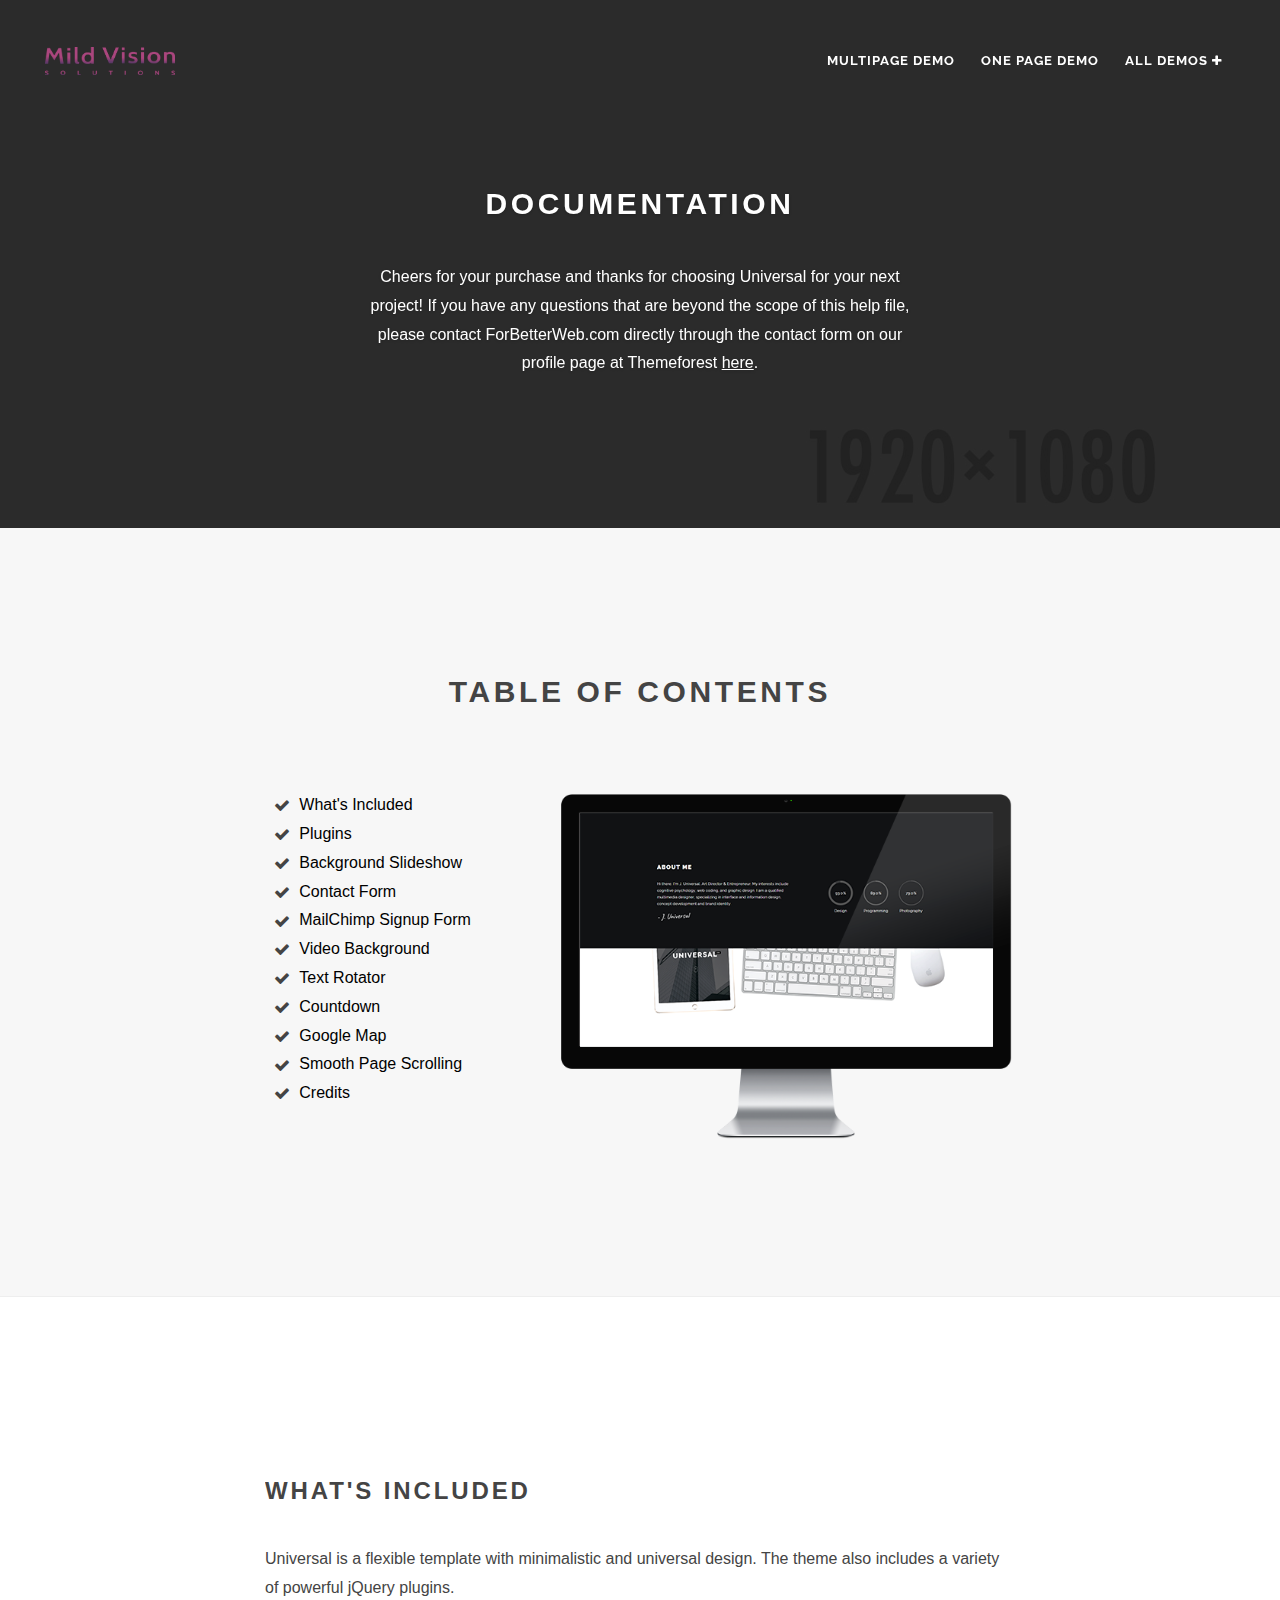
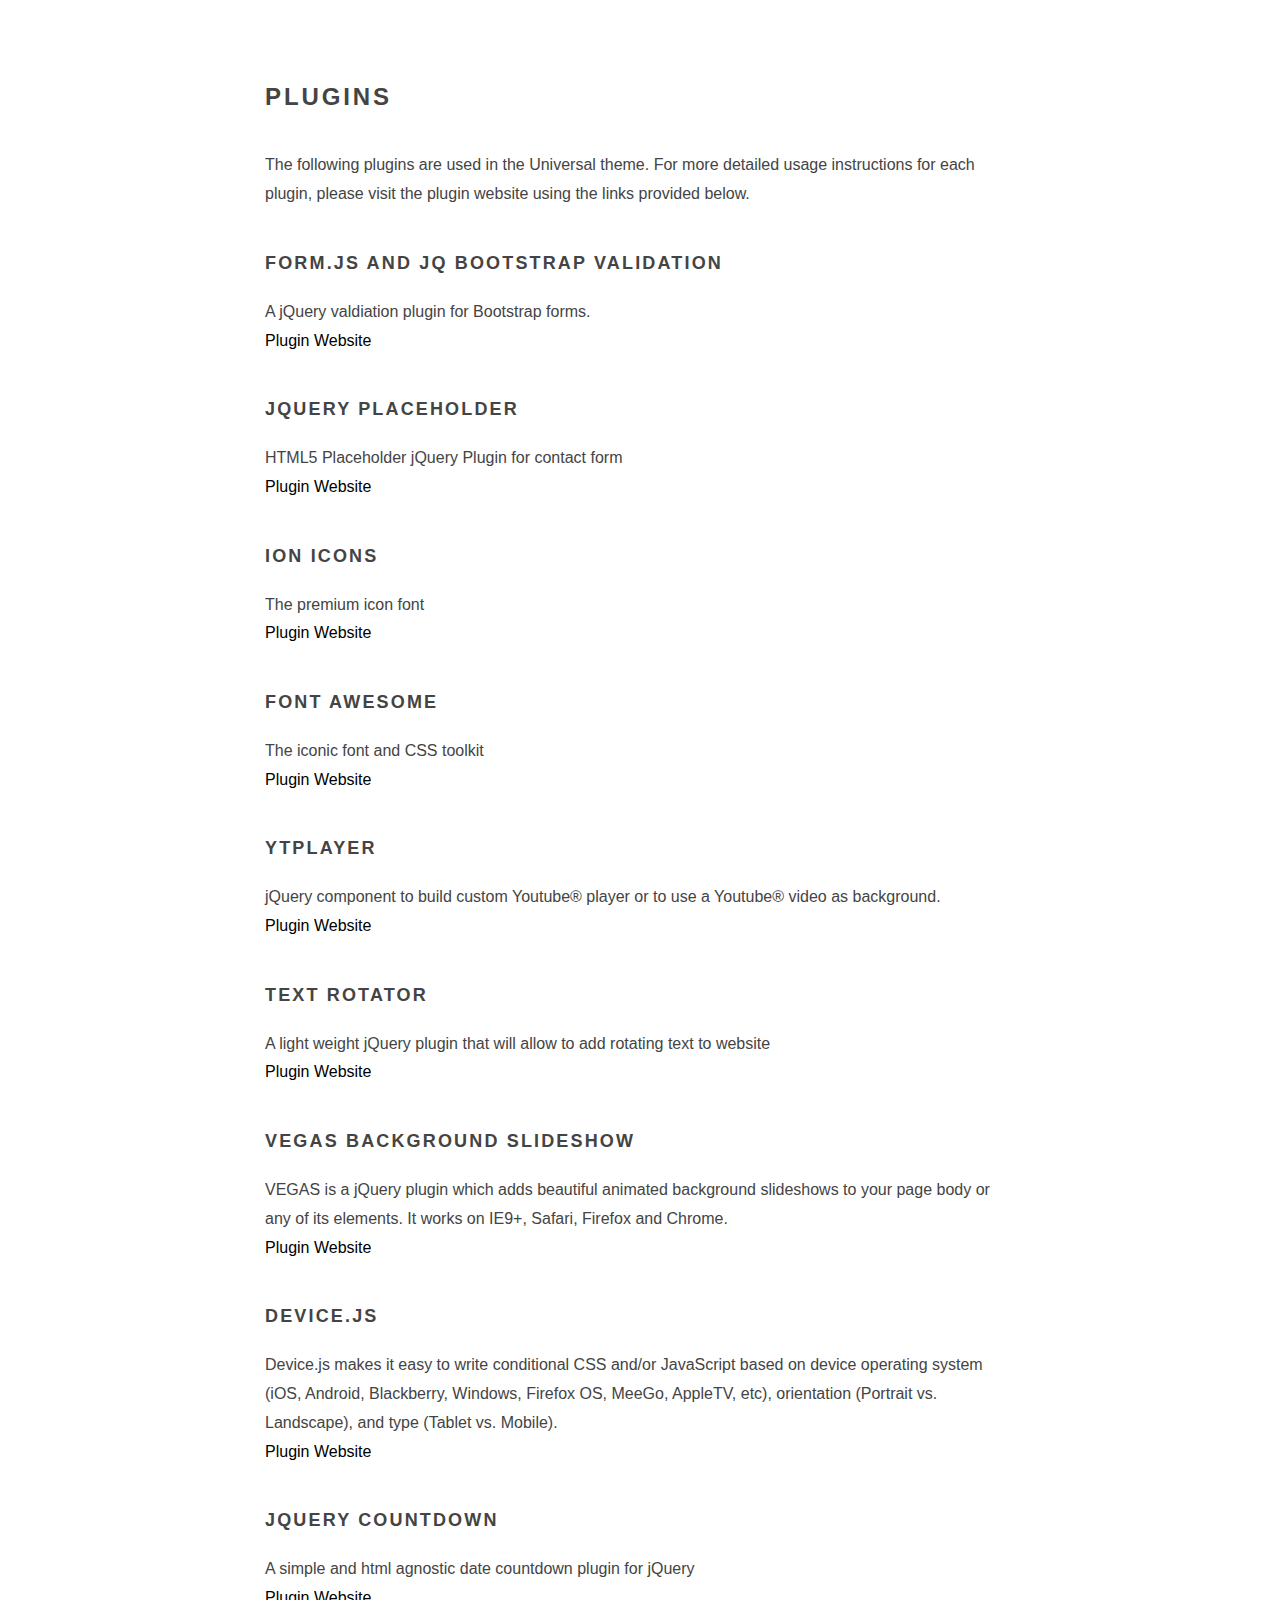
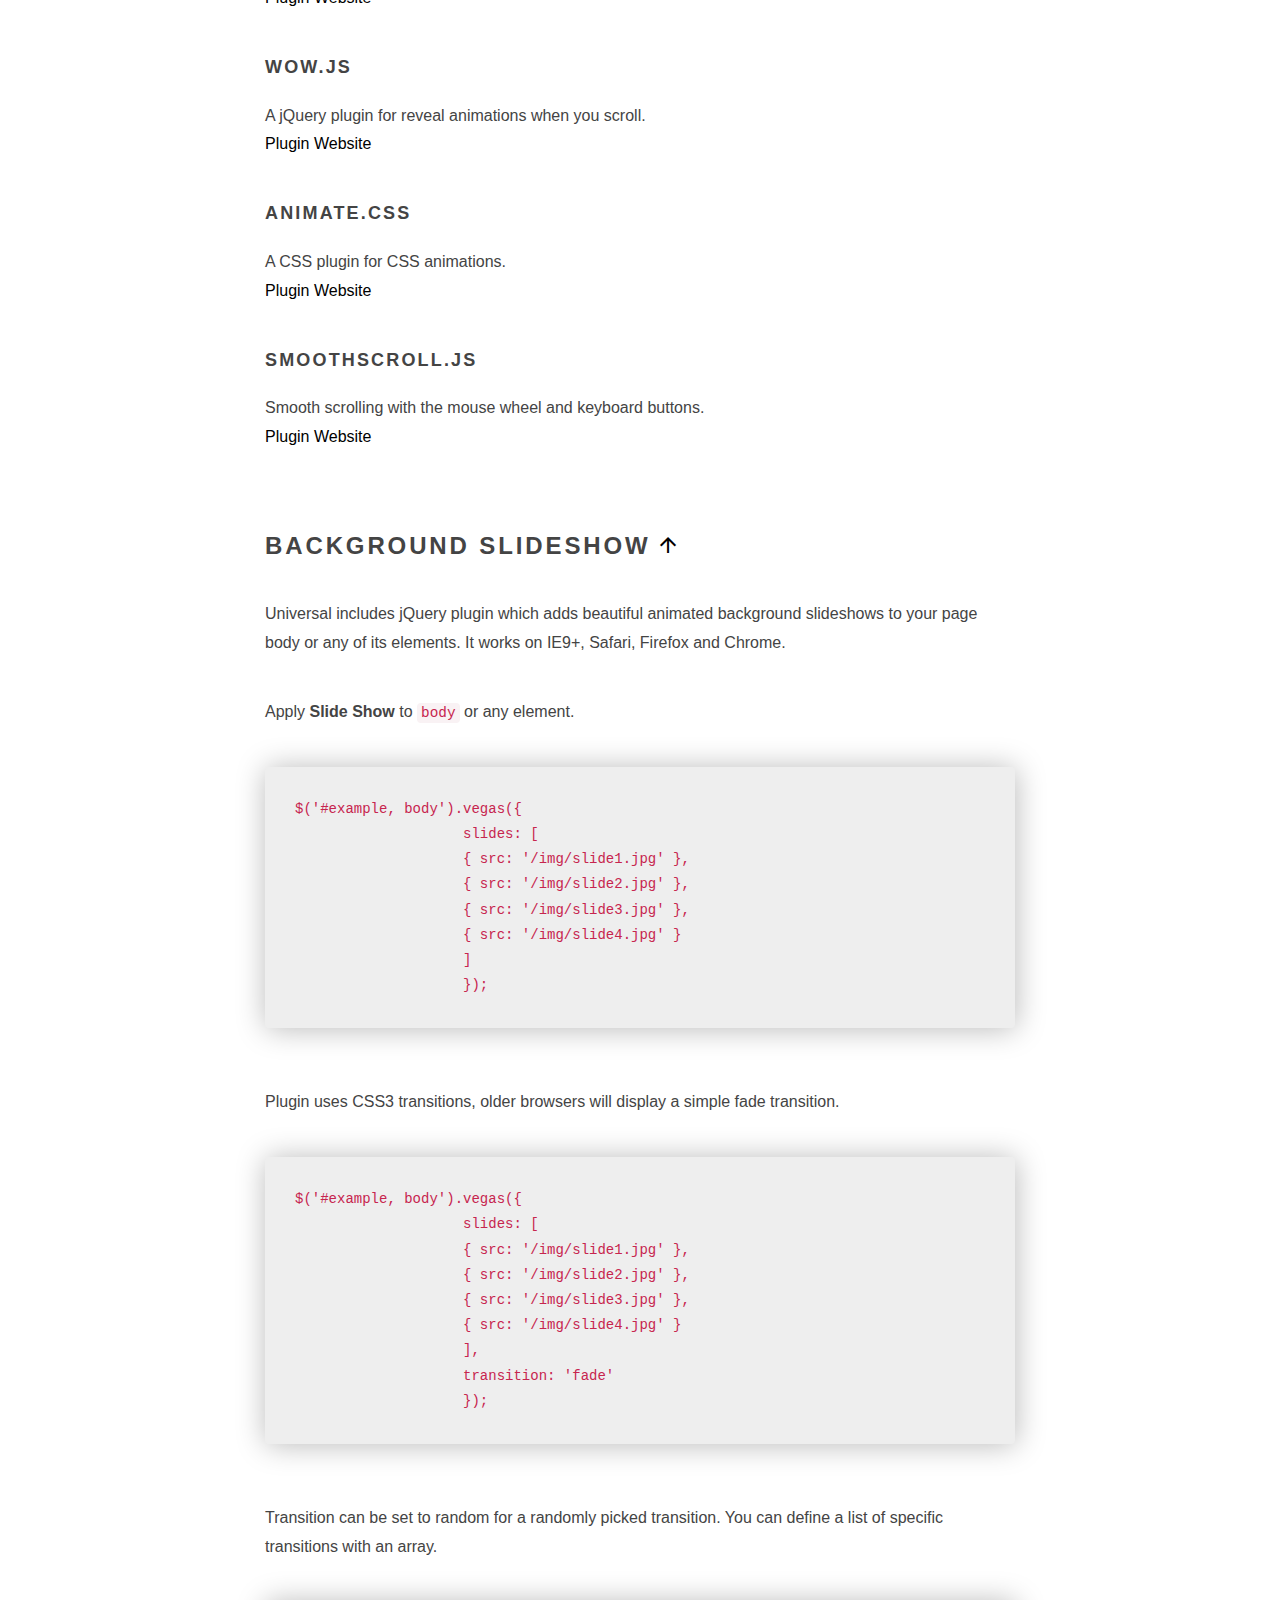
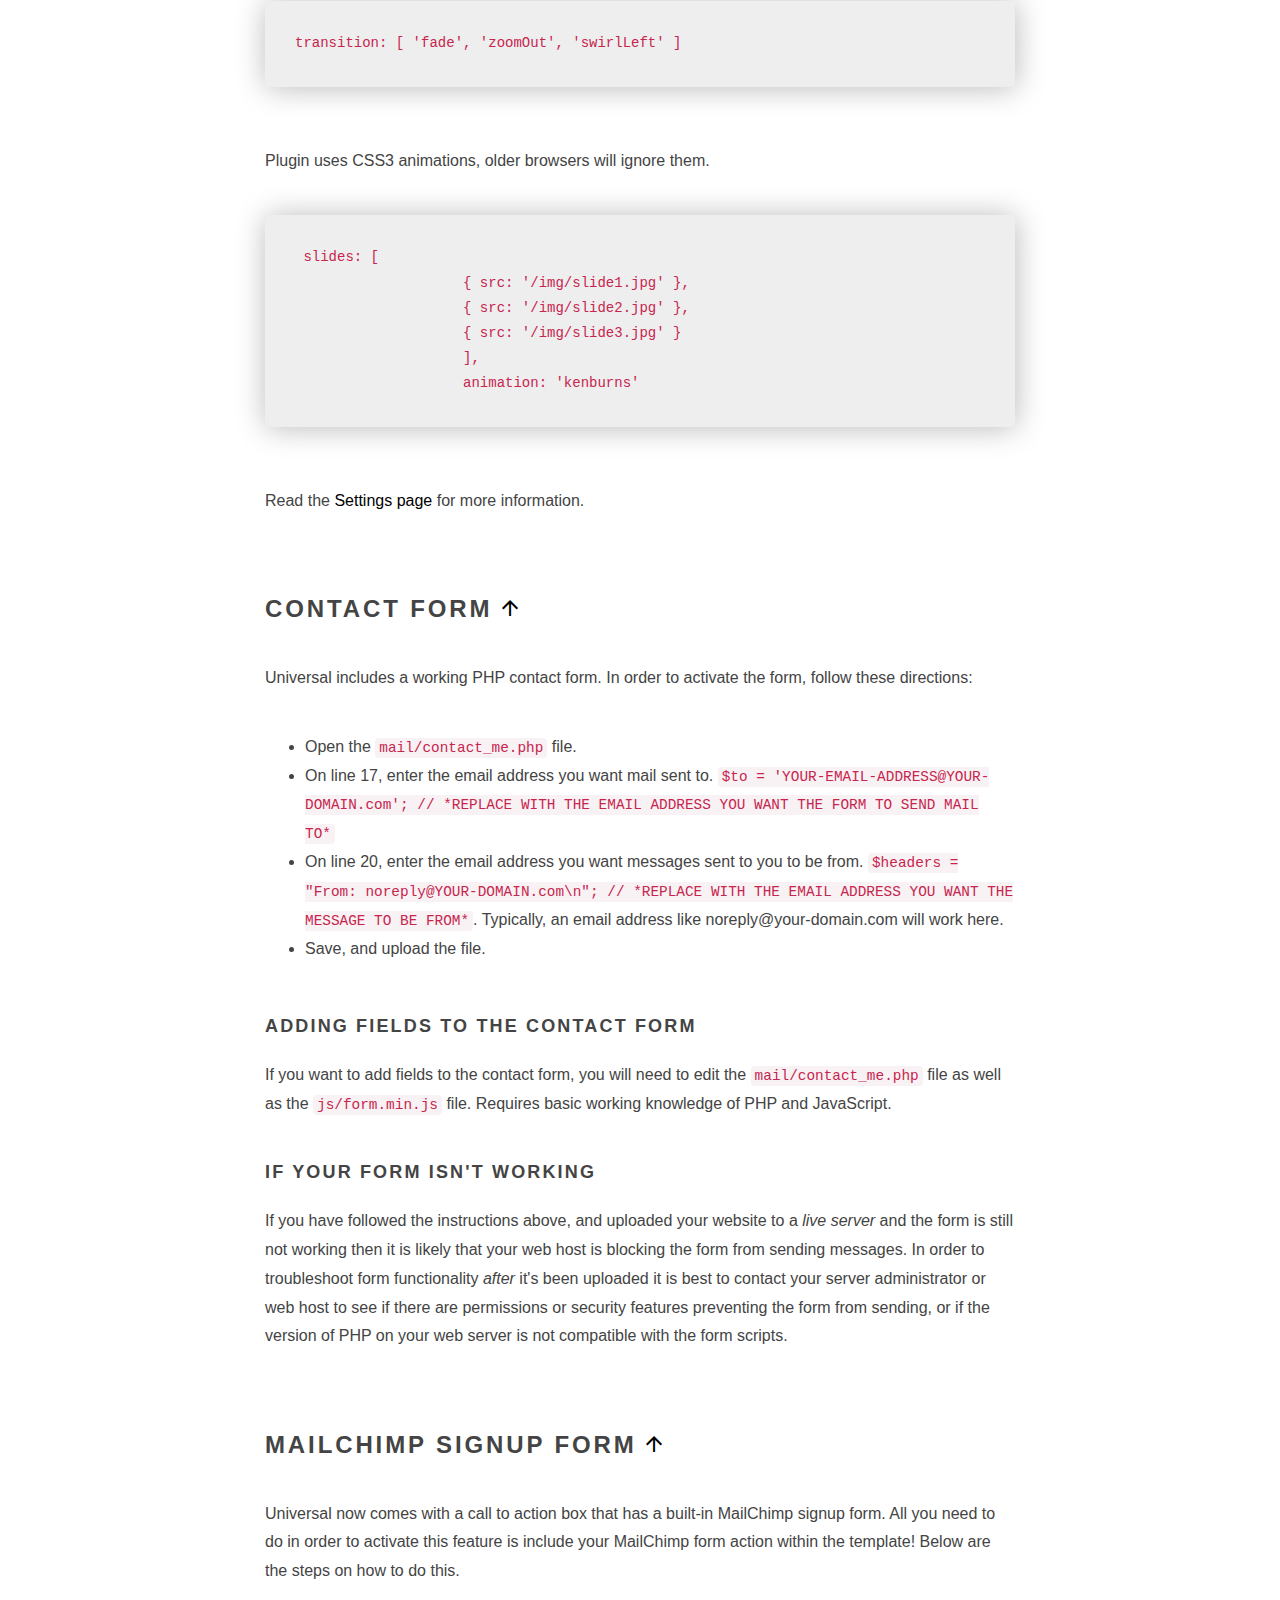
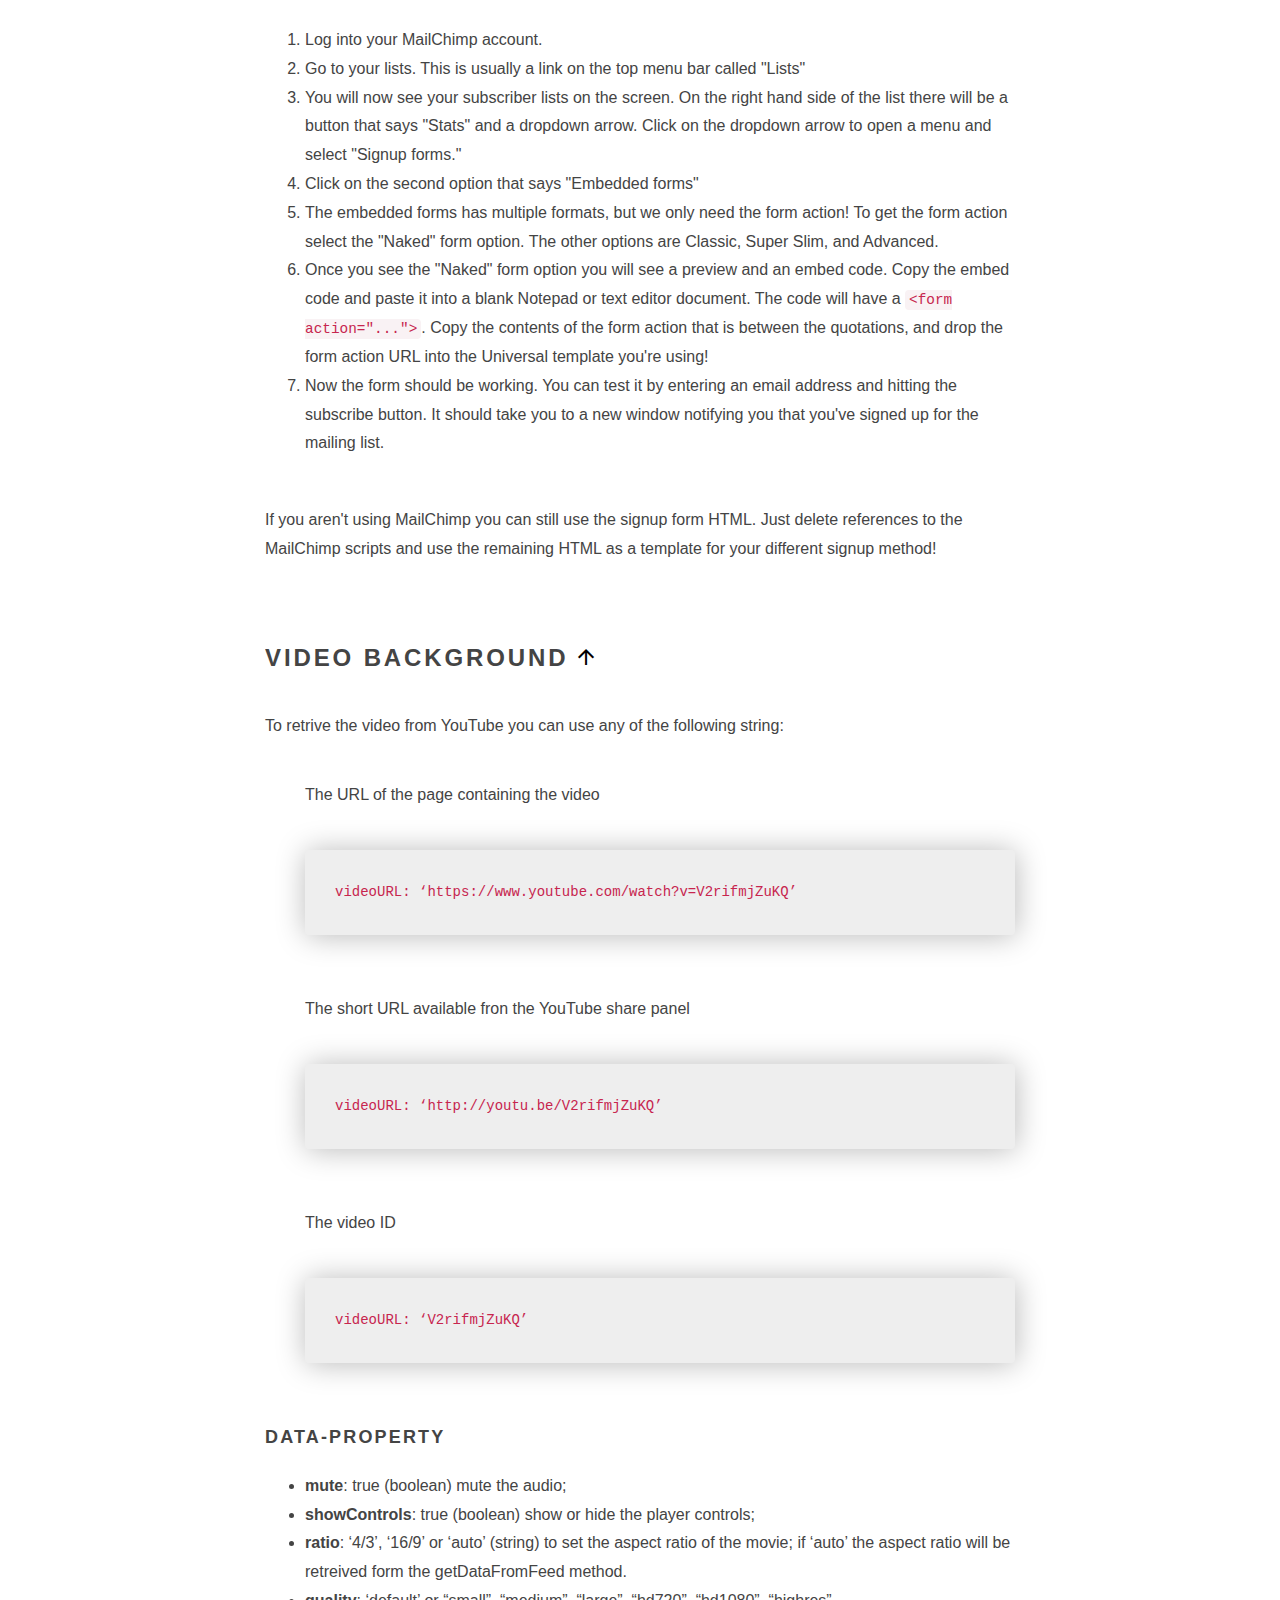
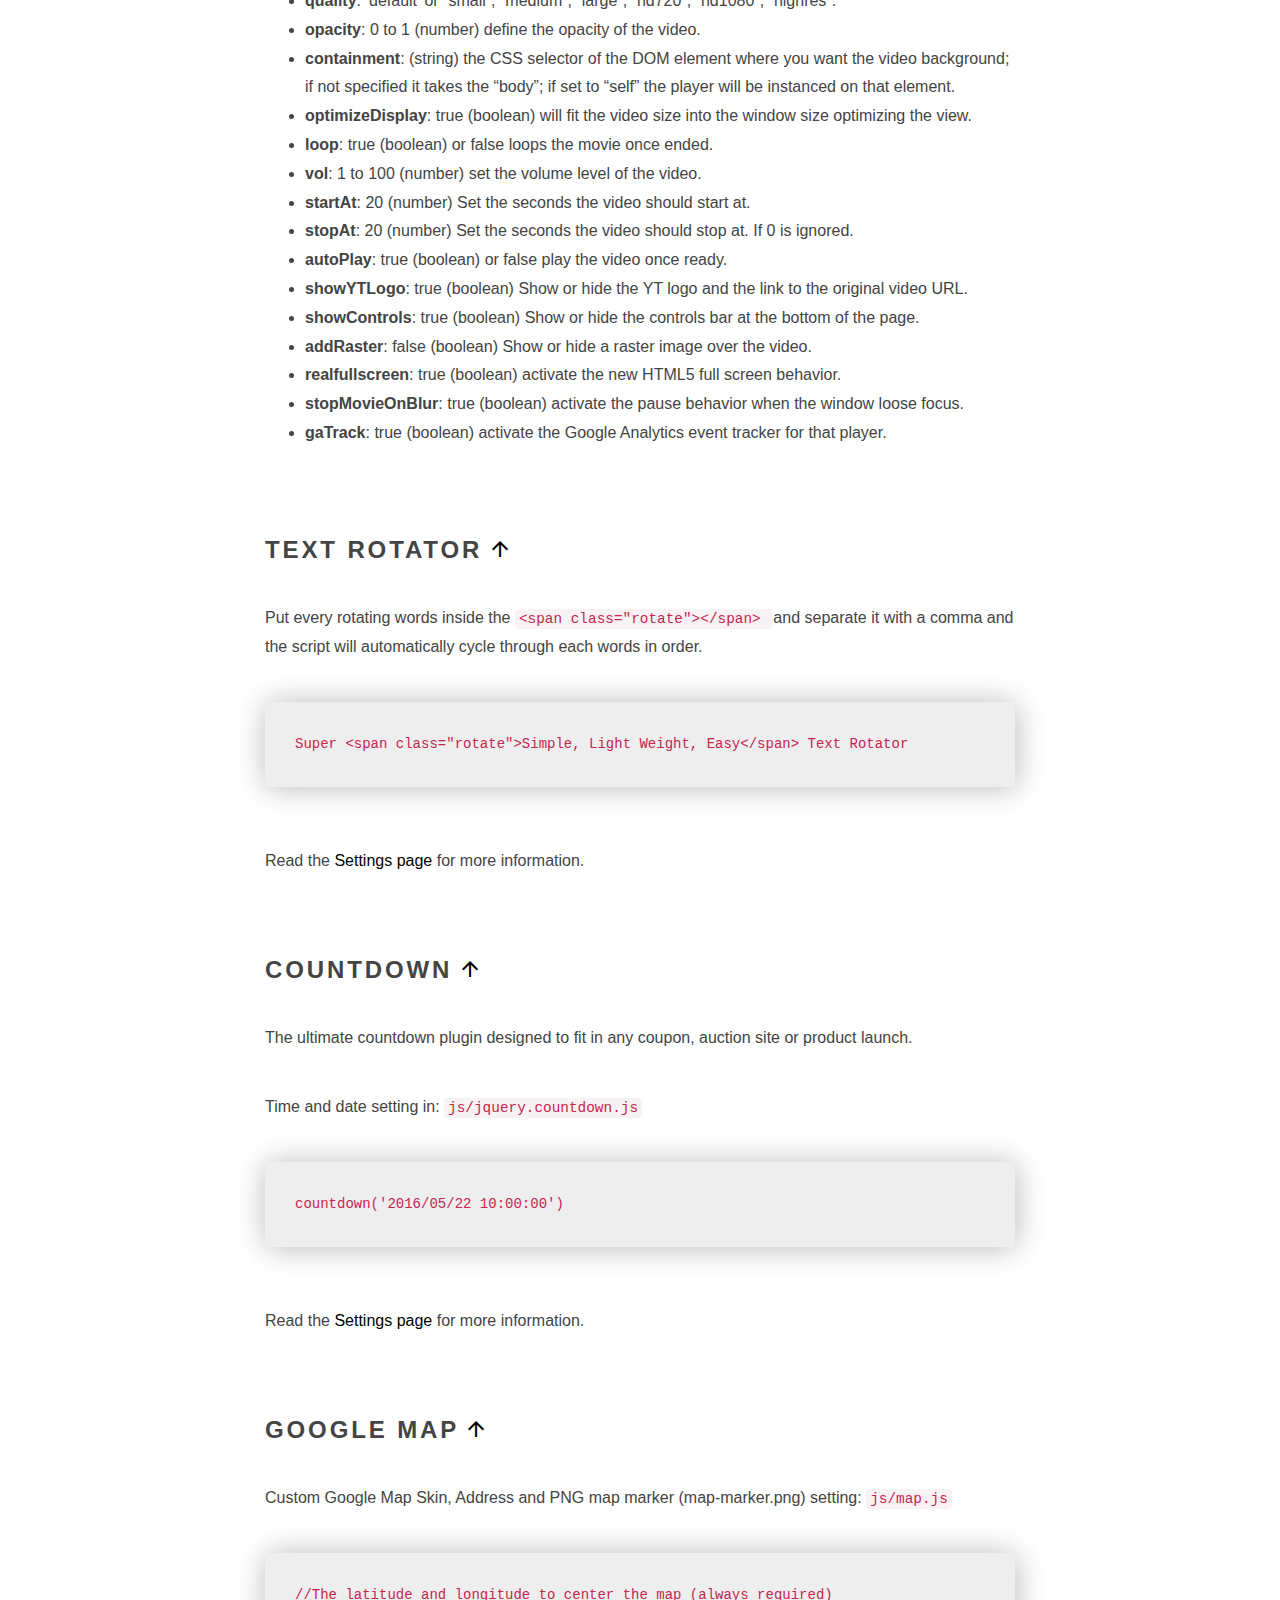
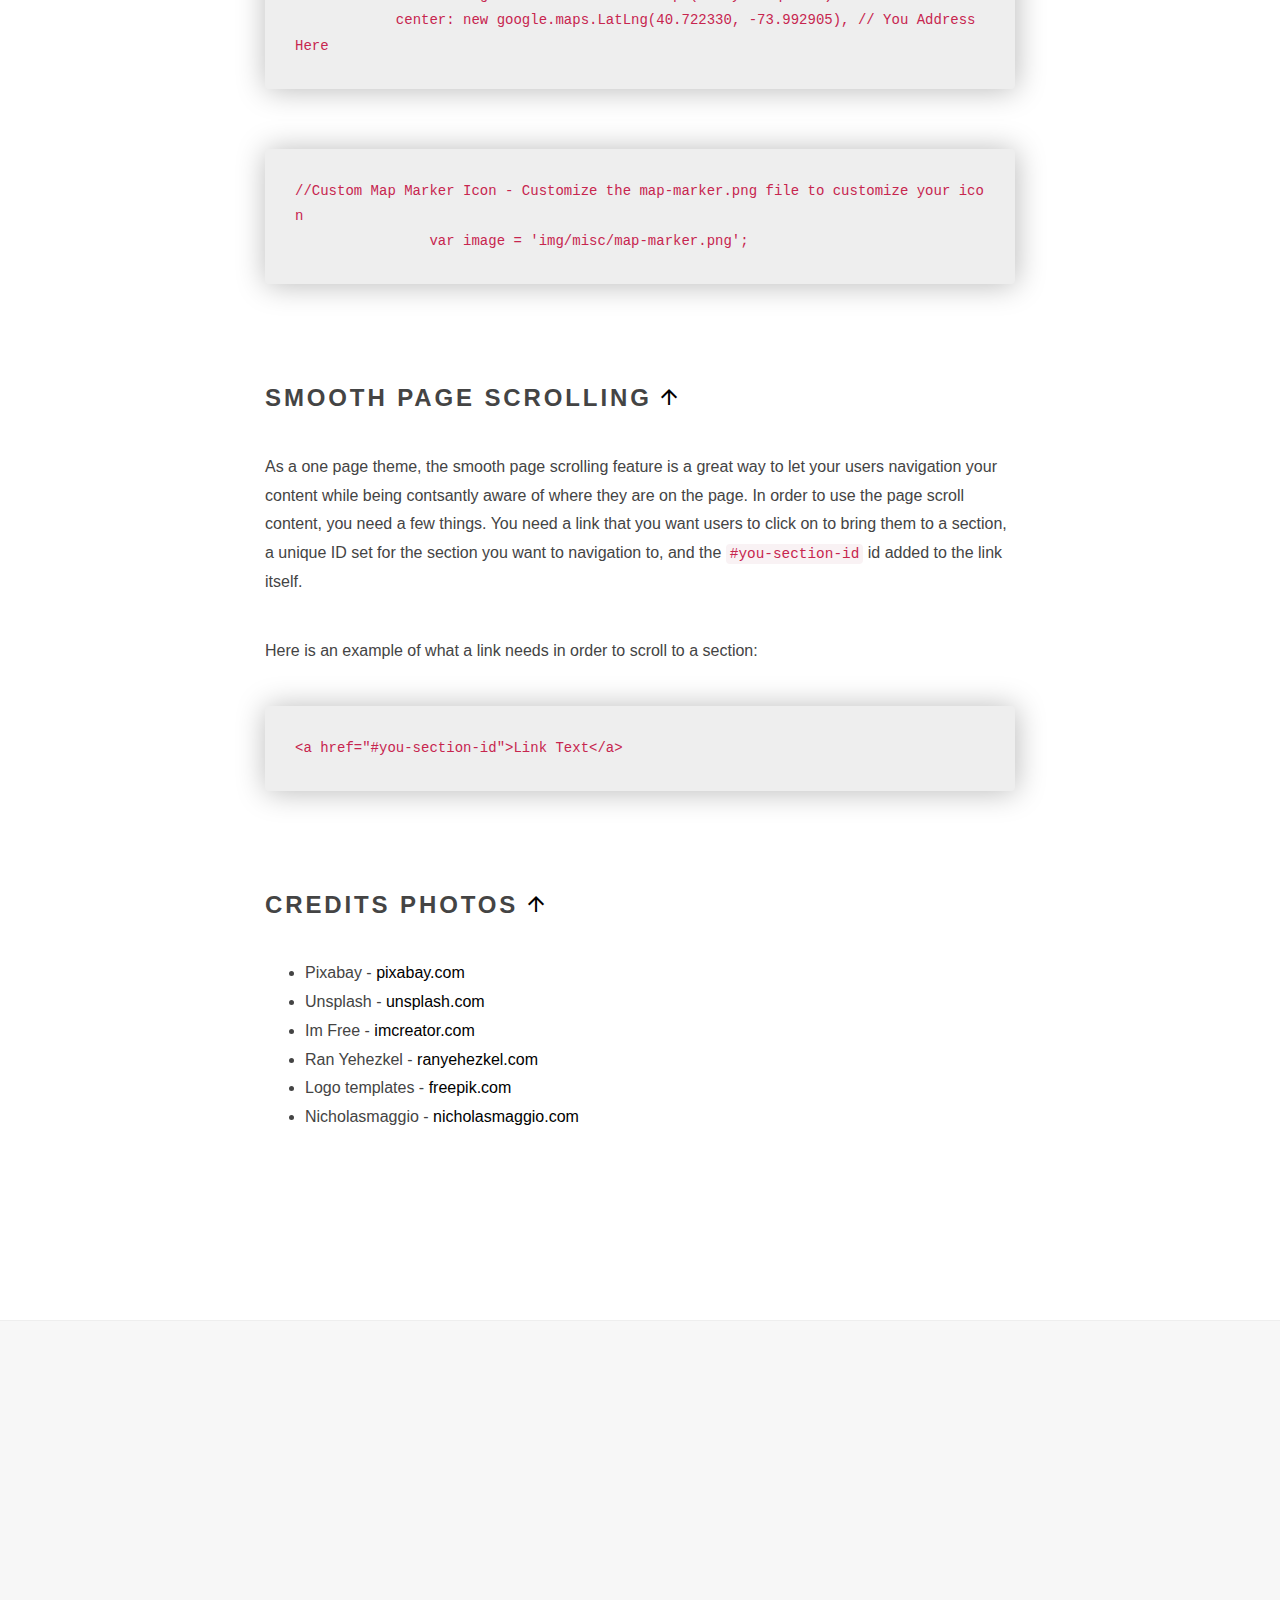
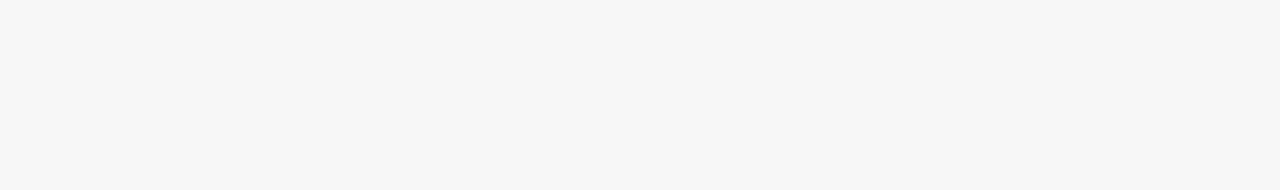
<file: documentation/index.html>
<!DOCTYPE html>
<html lang="en">
<head>
    <meta charset="utf-8">
    <meta http-equiv="X-UA-Compatible" content="IE=edge">
    <meta name="viewport" content="width=device-width, initial-scale=1">
    <link rel="shortcut icon" href="../img/misc/favicon.png">
    <meta name="description" content="">
    <meta name="author" content="">
    <title>Universal - Documentation</title>
    <!-- Bootstrap Core CSS-->
    <link href="../css/bootstrap.min.css" rel="stylesheet">
    <!-- Custom CSS-->
    <link href="../css/universal.css" rel="stylesheet">
    <link href="assets/css/main.css" rel="stylesheet">
</head>
<body id="page-top" data-spy="scroll" data-target=".navbar-fixed-top" class="top">
<!-- Navigation-->
<nav class="navbar navbar-custom navbar-fixed-top navbar-onepage">
    <div class="container-fluid">
        <div class="navbar-header">
            <button type="button" data-toggle="collapse" data-target=".navbar-main-collapse" class="navbar-toggle">
                <span class="sr-only">Toggle navigation</span>
                <span class="icon-bar"></span>
                <span class="icon-bar"></span>
                <span class="icon-bar"></span>
            </button><a href="#page-top" class="navbar-brand page-scroll">
            <!-- Text or Image logo--><img src="../img/logo.png" alt="Logo" class="logo"><img src="../img/logodark.png" alt="Logo" class="logodark"></a>
        </div>
        <!-- Collect the nav links, forms, and other content for toggling-->
        <div class="collapse navbar-collapse navbar-right navbar-main-collapse">
            <ul class="nav navbar-nav">
                <!-- Hidden li included to remove active class from about link when scrolled up past about section-->
                <li class="hidden active"><a href="#page-top"></a></li>
                <li><a href="../index.html#multipage">multipage demo</a></li>
                <li><a href="../index.html#onepage">one page demo</a></li>
                <li><a href="../index.html">All demos <i data-wow-iteration="999" data-wow-duration="3s" class="fa fa-plus fa-plus wow flash animated" style="visibility: visible; animation-duration: 3s; animation-iteration-count: 999; animation-name: flash;"></i></a></li>
            </ul>
        </div>
    </div>
</nav>
<!-- Header-->
<header data-background="../img/header/18.jpg" class="intro introhalf">
    <!-- Intro Header-->
    <div class="intro-body">
        <div class="container">
            <div class="row">
                <div class="col-lg-6 col-lg-offset-3">
                    <h2>Documentation</h2>
                    <p>Cheers for your purchase and thanks for choosing Universal for your next project! If you have any questions that are beyond the scope of this help file, please contact ForBetterWeb.com directly through the contact form on our profile page at Themeforest <a href="http://themeforest.net/user/forbetterweb"><u>here</u></a>.</p>
                </div>
            </div>
        </div>
    </div>
</header>

<section class="bg-gray">
    <div class="container">
        <h2 id="toc" class="text-center">Table of Contents</h2>
        <div class="row">
            <div class="col-sm-3 col-sm-offset-2">
                <ul class="fa-ul">
                    <li><i class="fa-li fa fa-check"></i><a href="#whatsincluded" class="page-scroll">What's Included</a></li>
                    <li><i class="fa-li fa fa-check"></i><a href="#plugin" class="page-scroll">Plugins</a></li>
                    <li><i class="fa-li fa fa-check"></i><a href="#vegas" class="page-scroll">Background Slideshow</a></li>
                    <li><i class="fa-li fa fa-check"></i><a href="#form" class="page-scroll">Contact Form</a></li>
                    <li><i class="fa-li fa fa-check"></i><a href="#mailchimp" class="page-scroll">MailChimp Signup Form</a></li>
                    <li><i class="fa-li fa fa-check"></i><a href="#headervideo" class="page-scroll">Video Background</a></li>
                    <li><i class="fa-li fa fa-check"></i><a href="#textrotator" class="page-scroll">Text Rotator</a></li>
                    <li><i class="fa-li fa fa-check"></i><a href="#countdown" class="page-scroll">Countdown</a></li>
                    <li><i class="fa-li fa fa-check"></i><a href="#gmap" class="page-scroll">Google Map</a></li>
                    <li><i class="fa-li fa fa-check"></i><a href="#scroll" class="page-scroll">Smooth Page Scrolling</a></li>
                    <li><i class="fa-li fa fa-check"></i><a href="#credits" class="page-scroll">Credits</a></li>
                </ul>
            </div>
            <div class="col-sm-5">
                <img src="../img/misc/5.png" class="img-responsive" alt="Universal Template">
            </div>
        </div>
    </div>
</section>

<section class="bg-white">
    <div class="container">
        <div class="row">
            <div class="col-sm-8 col-sm-offset-2">

                <h3 id="whatsincluded">What's Included</h3>
                <p>Universal is a flexible template with minimalistic and universal design. The theme also includes a variety of powerful jQuery plugins.</p>

                <h3 id="plugin">Plugins</h3>
                <p>The following plugins are used in the Universal theme. For more detailed usage instructions for each plugin, please visit the plugin website using the links provided below.</p>

                <h4>Form.js and jq Bootstrap Validation</h4>

                <p>A jQuery valdiation plugin for Bootstrap forms.<br><a href="http://reactiveraven.github.io/jqBootstrapValidation/">Plugin Website</a>
                </p>
                <h4>Jquery Placeholder</h4>

                <p>HTML5 Placeholder jQuery Plugin for contact form<br><a href="https://github.com/mathiasbynens/jquery-placeholder">Plugin Website</a>
                </p>

                <h4>Ion Icons</h4>

                <p>The premium icon font <br><a href="http://ionicons.com/">Plugin Website</a></p>

                <h4>Font Awesome</h4>

                <p>The iconic font and CSS toolkit <br><a href="http://fontawesome.io/">Plugin Website</a></p>

                <h4>YTPlayer</h4>

                <p>jQuery component to build custom Youtube® player or to use a Youtube® video as background.<br><a href="https://github.com/pupunzi/jquery.mb.YTPlayer">Plugin Website</a></p>

                <h4>Text Rotator</h4>
                <p>A light weight jQuery plugin that will allow to add rotating text to website <br><a href="https://github.com/peachananr/simple-text-rotator">Plugin Website</a>
                </p>

                <h4>Vegas Background Slideshow</h4>

                <p>VEGAS is a jQuery plugin which adds beautiful animated background slideshows to your page body or any of its elements. It works on IE9+, Safari, Firefox and Chrome.<br><a href="http://vegas.jaysalvat.com/documentation/setup/">Plugin Website</a></p>

                <h4>Device.js</h4>

                <p>Device.js makes it easy to write conditional CSS and/or JavaScript based on device operating system (iOS, Android, Blackberry, Windows, Firefox OS, MeeGo, AppleTV, etc), orientation (Portrait vs. Landscape), and type (Tablet vs. Mobile).<br><a href="https://github.com/matthewhudson/device.js">Plugin Website</a>
                </p>

                <h4>Jquery Countdown</h4>

                <p>A simple and html agnostic date countdown plugin for jQuery<br><a href="https://github.com/hilios/jQuery.countdown">Plugin Website</a>
                </p>


                <h4>WOW.js</h4>

                <p>A jQuery plugin for reveal animations when you scroll.<br><a href="http://mynameismatthieu.com/WOW/">Plugin Website</a>
                </p>

                <h4>Animate.css</h4>

                <p>A CSS plugin for CSS animations.<br><a href="http://daneden.github.io/animate.css/">Plugin Website</a>
                </p>

                <h4>SmoothScroll.js</h4>

                <p>Smooth scrolling with the mouse wheel and keyboard buttons.<br><a href="https://github.com/galambalazs/smoothscroll/blob/master/src/sscr.js">Plugin Website</a>
                </p>

                <h3 id="vegas">Background Slideshow <a href="#toc" class="page-scroll"><i class="icon ion-android-arrow-up"></i></a></h3>
                <p>Universal includes jQuery plugin which adds beautiful animated background slideshows to your page body or any of its elements. It works on IE9+, Safari, Firefox and Chrome.</p>

                <p>Apply <strong>Slide Show</strong> to <code>body</code> or any element.</p>

                <pre><code>$('#example, body').vegas({
                    slides: [
                    { src: '/img/slide1.jpg' },
                    { src: '/img/slide2.jpg' },
                    { src: '/img/slide3.jpg' },
                    { src: '/img/slide4.jpg' }
                    ]
                    });</code></pre>


                <p>Plugin uses CSS3 transitions, older browsers will display a simple fade transition.</p>

                <pre><code>$('#example, body').vegas({
                    slides: [
                    { src: '/img/slide1.jpg' },
                    { src: '/img/slide2.jpg' },
                    { src: '/img/slide3.jpg' },
                    { src: '/img/slide4.jpg' }
                    ],
                    transition: 'fade'
                    });</code></pre>

                <p>Transition can be set to random for a randomly picked transition. You can define a list of specific transitions with an array.</p>

                <pre><code>transition: [ 'fade', 'zoomOut', 'swirlLeft' ]</code></pre>


                <p>Plugin uses CSS3 animations, older browsers will ignore them.</p>

                <pre><code> slides: [
                    { src: '/img/slide1.jpg' },
                    { src: '/img/slide2.jpg' },
                    { src: '/img/slide3.jpg' }
                    ],
                    animation: 'kenburns'</code></pre>





                <p>Read the <a href="http://vegas.jaysalvat.com/documentation/settings/">Settings page</a> for more information.</p>

                <h3 id="form">Contact form <a href="#toc" class="page-scroll"><i class="icon ion-android-arrow-up"></i></a></h3>
                <p>Universal includes a working PHP contact form. In order to activate the form, follow these directions:</p>

                <ul>
                    <li>Open the <code>mail/contact_me.php</code> file.</li>
                    <li>On line 17, enter the email address you want mail sent to. <code>$to = 'YOUR-EMAIL-ADDRESS@YOUR-DOMAIN.com'; // *REPLACE WITH THE EMAIL ADDRESS YOU WANT THE FORM TO SEND MAIL TO*</code>
                    </li>
                    <li>On line 20, enter the email address you want messages sent to you to be from. <code>$headers = "From: noreply@YOUR-DOMAIN.com\n"; // *REPLACE WITH THE EMAIL ADDRESS YOU WANT THE MESSAGE TO BE FROM*</code>. Typically, an email address like noreply@your-domain.com will work here.</li>
                    <li>Save, and upload the file.</li>
                </ul>

                <h4>Adding Fields to the Contact Form</h4>
                <p>If you want to add fields to the contact form, you will need to edit the <code>mail/contact_me.php</code> file as well as the <code>js/form.min.js</code> file. Requires basic working knowledge of PHP and JavaScript.</p>

                <h4>If Your Form Isn't Working</h4>
                <p>If you have followed the instructions above, and uploaded your website to a <em>live server</em> and the form is still not working then it is likely that your web host is blocking the form from sending messages. In order to troubleshoot form functionality <em>after</em> it's been uploaded it is best to contact your server administrator or web host to see if there are permissions or security features preventing the form from sending, or if the version of PHP on your web server is not compatible with the form scripts.</p>


                <h3 id="mailchimp">MailChimp Signup Form <a href="#toc" class="page-scroll"><i class="icon ion-android-arrow-up"></i></a></h3>
                <p>Universal now comes with a call to action box that has a built-in MailChimp signup form. All you need to do in order to activate this feature is include your MailChimp form action within the template! Below are the steps on how to do this.</p>
                <ol>
                    <li>Log into your MailChimp account.</li>
                    <li>Go to your lists. This is usually a link on the top menu bar called "Lists"</li>
                    <li>You will now see your subscriber lists on the screen. On the right hand side of the list there will be a button that says "Stats" and a dropdown arrow. Click on the dropdown arrow to open a menu and select "Signup forms."</li>
                    <li>Click on the second option that says "Embedded forms"</li>
                    <li>The embedded forms has multiple formats, but we only need the form action! To get the form action select the "Naked" form option. The other options are Classic, Super Slim, and Advanced.</li>
                    <li>Once you see the "Naked" form option you will see a preview and an embed code. Copy the embed code and paste it into a blank Notepad or text editor document. The code will have a <code>&lt;form action="..."&gt;</code>. Copy the contents of the form action that is between the quotations, and drop the form action URL into the Universal template you're using!</li>
                    <li>Now the form should be working. You can test it by entering an email address and hitting the subscribe button. It should take you to a new window notifying you that you've signed up for the mailing list.</li>
                </ol>
                <p>If you aren't using MailChimp you can still use the signup form HTML. Just delete references to the MailChimp scripts and use the remaining HTML as a template for your different signup method!</p>

                <h3 id="headervideo">Video Background <a href="#toc" class="page-scroll"><i class="icon ion-android-arrow-up"></i></a></h3>

                <p>To retrive the video from YouTube you can use any of the following string:</p>
                <ul>
                    <p>The <span>URL</span> of the page containing the video</p>
                        <pre><code>videoURL: ‘https://www.youtube.com/watch?v=V2rifmjZuKQ’</code></pre>


                    <p>The short <span>URL</span> available fron the YouTube share panel</p>
                        <pre><code>videoURL: ‘http://youtu.be/V2rifmjZuKQ’</code></pre>

                    <p>The video ID</p>
                        <pre><code>videoURL: ‘V2rifmjZuKQ’</code></pre>
                </ul>
                <h4>Data-property</h4>
                <ul>
                    <li>
                        <strong>mute</strong>:  true (boolean) mute the audio;</li>
                    <li>
                        <strong>showControls</strong>: true (boolean) show or hide the player controls;</li>
                    <li>
                        <strong>ratio</strong>: ‘4/3’, ‘16/9’ or ‘auto’ (string) to set the aspect ratio of the movie; if ‘auto’ the aspect ratio will be retreived form the getDataFromFeed method.</li>
                    <li>
                        <strong>quality</strong>: ‘default’ or “small”, “medium”, “large”, “hd720”, “hd1080”, “highres”.</li>
                    <li>
                        <strong>opacity</strong>: 0 to 1 (number) define the opacity of the video.</li>
                    <li>
                        <strong>containment</strong>: (string) the <span>CSS</span> selector of the <span>DOM</span> element where you want the video background; if not specified it takes the “body”; if set to “self” the player will be instanced on that element.</li>
                    <li>
                        <strong>optimizeDisplay</strong>: true (boolean) will fit the video size into the window size optimizing the view.</li>
                    <li>
                        <strong>loop</strong>: true (boolean) or false loops the movie once ended.</li>
                    <li>
                        <strong>vol</strong>: 1 to 100 (number) set the volume level of the video.</li>
                    <li>
                        <strong>startAt</strong>: 20 (number) Set the seconds the video should start at.</li>
                    <li>
                        <strong>stopAt</strong>: 20 (number) Set the seconds the video should stop at. If 0 is ignored.</li>
                    <li>
                        <strong>autoPlay</strong>: true (boolean) or false play the video once ready.</li>
                    <li>
                        <strong>showYTLogo</strong>: true (boolean) Show or hide the YT logo and the link to the original video <span>URL</span>.</li>
                    <li>
                        <strong>showControls</strong>: true (boolean) Show or hide the controls bar at the bottom of the page.</li>
                    <li>
                        <strong>addRaster</strong>: false (boolean) Show or hide a raster image over the video.</li>
                    <li>
                        <strong>realfullscreen</strong>: true (boolean) activate the new HTML5 full screen behavior.</li>
                    <li>
                        <strong>stopMovieOnBlur</strong>: true (boolean) activate the pause behavior when the window loose focus.</li>
                    <li>
                        <strong>gaTrack</strong>: true (boolean) activate the Google Analytics event tracker for that player.</li>
                </ul>

                <h3 id="textrotator">Text Rotator <a href="#toc" class="page-scroll"><i class="icon ion-android-arrow-up"></i></a></h3>
                <p>
                    Put every rotating words inside the <code> &lt;span class="rotate"&gt;&lt;/span&gt; </code> and separate it with a comma and the script will automatically cycle through each words in order.</p>

                <pre><code>Super &lt;span class="rotate"&gt;Simple, Light Weight, Easy&lt;/span&gt; Text Rotator</code></pre>

                <p>Read the <a href="https://github.com/hilios/jQuery.countdown">Settings page</a> for more information.</p>

                <h3 id="countdown">Countdown <a href="#toc" class="page-scroll"><i class="icon ion-android-arrow-up"></i></a></h3>

                <p>The ultimate countdown plugin designed to fit in any coupon, auction site or product launch.</p>

                <p>Time and date setting in: <code>js/jquery.countdown.js</code></p>
                <pre><code>countdown('2016/05/22 10:00:00')</code></pre>
                <p>Read the <a href="https://github.com/hilios/jQuery.countdown">Settings page</a> for more information.</p>

                <h3 id="gmap">Google Map <a href="#toc" class="page-scroll"><i class="icon ion-android-arrow-up"></i></a></h3>
                <p>Custom Google Map Skin, Address and PNG map marker (map-marker.png) setting: <code>js/map.js</code></p>


            <pre><code>//The latitude and longitude to center the map (always required)
            center: new google.maps.LatLng(40.722330, -73.992905), // You Address Here</code></pre>

            <pre><code>//Custom Map Marker Icon - Customize the map-marker.png file to customize your icon
                var image = 'img/misc/map-marker.png';</code></pre>

                <h3 id="scroll">Smooth Page Scrolling <a href="#toc" class="page-scroll"><i class="icon ion-android-arrow-up"></i></a></h3>
                <p> As a one page theme, the smooth page scrolling feature is a great way to let your users navigation your content while being contsantly aware of where they are on the page. In order to use the page scroll content, you need a few things. You need a link that you want users to click on to bring them to a section, a unique ID set for the section you want to navigation to, and the <code>#you-section-id</code> id added to the link itself.</p>

                <p>Here is an example of what a link needs in order to scroll to a section:</p>

                <pre><code>&lt;a href="#you-section-id"&gt;Link Text&lt;/a&gt;</code></pre>

                <h3 id="credits">Credits Photos <a href="#toc" class="page-scroll"><i class="icon ion-android-arrow-up"></i></a></h3>

                <ul>
                    <li>Pixabay - <a href="https://pixabay.com/">pixabay.com</a></li>
                    <li>Unsplash - <a href="https://unsplash.com/license">unsplash.com</a></li>
                    <li>Im Free - <a href="http://www.imcreator.com/free">imcreator.com</a></li>
                    <li>Ran Yehezkel - <a href="http://www.ranyehezkel.com">ranyehezkel.com</a></li>
                    <li>Logo templates - <a href="http://www.freepik.com/free-vector/hipster-frames_769362.htm">freepik.com</a></li>
                    <li>Nicholasmaggio - <a href="http://nicholasmaggio.com">nicholasmaggio.com</a></li>
                </ul>
            </div>
        </div>
    </div>
</section>

<!-- Footer Section-->

<section class="section-small footer bg-gray text-center">
    <div class="container wow fadeIn">
        <div class="row">
            <div class="col-lg-12">
                <h4><a href="#toc" class="page-scroll">Table of Contents <i class="icon ion-android-arrow-up"></i></a></h4>
                <p>Cheers for your purchase and thanks for choosing Universal for your next project! If you have any questions that are beyond the scope of this help file, please contact ForBetterWeb.com directly through the contact form on our profile page at Themeforest <a href="http://themeforest.net/user/forbetterweb"><u>here</u></a>.
                </p>
                <h3>GO MAKE SOMETHING AWESOME!</h3>
                <p class="small">TEMPLATE BY <a href="http://ForBetterWeb.com"><i class="fa fa-heart fa-fw"></i> FORBETTERWEB</a></p>
            </div>
        </div>
    </div>
</section>


<!-- jQuery-->
<script src="../js/jquery-1.12.4.min.js"></script>
<!-- Bootstrap Core JavaScript-->
<script src="../js/bootstrap.min.js"></script>
<!-- Plugin JavaScript-->
<script src="../js/jquery.easing.min.js"></script>
<script src="../js/wow.min.js"></script>
<!-- Custom Theme JavaScript-->
<script src="assets/js/demo.js"></script>
<!--[if lt IE 9]>
<script src="https://oss.maxcdn.com/libs/html5shiv/3.7.0/html5shiv.js"></script>
<script src="https://oss.maxcdn.com/libs/respond.js/1.4.2/respond.min.js"></script>
<![endif]-->
</body>
</html>
</file>
<file: css/universal.css>
/*!
    Universal - Smart multi-purpose html5 template
    To use this template you must have a license purchased at Themeforest (themeforest.com)
    Copyright 1995-2016 ForBetterWeb.com
 */
/*------------------------------------------------------------------

Table of contents

* Fonts
* Plugins
* Base structure
  * Preloader
  * Buttons
  * NavBar
  * Backgrounds and font color
  * Intro
    * Intro solid color
    * Video background
  * Forms
    * Subscribe form
  * Countdown
  * News - Blog grid
  * Team
  * Contact
  * Quote
  * Facts
  * Map
  * Carousel
    * Shop thumbnails carousel
  * Animated mouse
  * Text rotator
  * Number scroller
  * Testimonials
  *  Portfolio
  * Pricing
  * Miscellaneous
  * Pager
  * Bars and charts
  * Shop
  * Media Queries
  * Magic background
  * Footer
* Stop animation on mobile devices
* Demo page

-------------------------------------------------------------------*/
/* Fonts */
@import "https://fonts.googleapis.com/css?family=Raleway:100,200,300,400,500,600,700,800,900|Roboto+Mono:100,400|Caveat";
/* Plugins */
@import url(../js/vegas/vegas.min.css);
@import url(ionicons.min.css);
@import url(font-awesome.min.css);
@import url(animate.min.css);
@import url(swipebox.css);
/* Base structure */
html {
  width: 100% !important;
  height: 100% !important; }

body {
  width: 100% !important;
  height: 100% !important;
  font: normal 15px/1.8 Raleway, sans-serif;
  letter-spacing: 0.03em;
  color: #444;
  background-color: #fff;
  -webkit-font-smoothing: antialiased; }

/* Preloader */
#preloader {
  top: 0;
  left: 0;
  right: 0;
  bottom: 0;
  position: absolute;
  background-color: #fff;
  z-index: 99999;
  height: 100%;
  width: 100%;
  overflow: hidden; }

#status {
  position: absolute;
  left: 47%;
  top: 50%;
  margin: auto;
  width: 49px;
  height: 49px;
  border-radius: 50%;
  display: inline-block;
  vertical-align: middle;
  background: #999;
  animation: 1.15s infinite ease-in-out;
  -webkit-animation: 1.15s infinite ease-in-out;
  -moz-animation: 1.15s infinite ease-in-out;
  animation-name: loader;
  -webkit-animation-name: loader;
  -moz-animation-name: loader; }
  #status:before, #status:after {
    animation: 1.15s infinite ease-in-out;
    -webkit-animation: 1.15s infinite ease-in-out;
    -moz-animation: 1.15s infinite ease-in-out; }
  #status:before, #status:after {
    width: 100%;
    height: 100%;
    border-radius: 50%;
    position: absolute;
    top: 0;
    left: 0; }

@keyframes loader {
  from {
    transform: scale(0);
    opacity: 1; }
  to {
    transform: scale(1);
    opacity: 0.5; } }
@-ms-keyframes loader {
  from {
    -ms-transform: scale(0);
    opacity: 1; }
  to {
    -ms-transform: scale(1);
    opacity: 0.5; } }
@-webkit-keyframes loader {
  from {
    -webkit-transform: scale(0);
    opacity: 1; }
  to {
    -webkit-transform: scale(1);
    opacity: 0.5; } }
@-moz-keyframes loader {
  from {
    -moz-transform: scale(0);
    opacity: 1; }
  to {
    -moz-transform: scale(1);
    opacity: 0.5; } }
h1, h2, h3, h4, h5, h6 {
  margin: 0 0 35px;
  text-transform: uppercase;
  letter-spacing: 0.1em;
  line-height: 1.7;
  font-weight: 800; }

h4, h5, h6 {
  font-weight: 700; }

.no-transform {
  text-transform: none; }

p {
  margin: 0 0 35px; }

a {
  text-decoration: none;
  color: #000;
  -webkit-transition: all .3s ease;
  -moz-transition: all .3s ease;
  transition: all .3s ease; }
  a img {
    -webkit-transition: all .3s ease;
    -moz-transition: all .3s ease;
    transition: all .3s ease; }

img {
  -webkit-filter: blur(0);
  filter: blur(0); }

a, img, :focus, input {
  outline: none !important; }

a:hover, a:focus {
  color: #666;
  text-decoration: none; }
a img:hover {
  opacity: .85; }

.no-pad {
  padding: 0 !important;
  margin: 0 !important; }

.no-pad-btm {
  padding-bottom: 0 !important; }

.no-pad-top {
  padding-top: 0 !important; }

.overlay {
  background: rgba(7, 9, 21, 0.7); }

.overlay-gray {
  background: rgba(0, 0, 0, 0.7); }

.overlay-white {
  background: rgba(255, 255, 255, 0.8); }

.overlay, .overlay-gray, .overlay-white {
  width: 100%;
  height: 100%;
  position: absolute;
  z-index: -1;
  top: 0;
  left: 0; }

.image-overlay {
  padding: 0;
  margin-top: -200px;
  position: relative; }

@media (max-height: 770px) {
  .image-overlay {
    margin-top: -120px; } }
.big {
  font-size: 300px;
  line-height: 1;
  text-shadow: none; }

.breadcrumb {
  background-color: transparent;
  padding: 15px 15px; }

section, .section {
  position: relative;
  z-index: 992;
  padding-top: 140px;
  padding-bottom: 140px;
  background-color: #fff; }

.section-small {
  position: relative;
  padding-top: 80px;
  padding-bottom: 80px; }

.list-inline > li {
  padding-bottom: 10px;
  vertical-align: bottom; }

.label, input, .btn, textarea, .dropdown-menu, .panel, .progress, .list-group-item, select {
  border-radius: 0 !important; }

.label {
  padding: 0.2em 0.7em 0.3em 0.7em; }

.nav .label {
  padding: 0.4em 0.7em 0.3em 0.7em; }

.label-danger {
  background-color: #c00; }

.badge {
  line-height: inherit;
  border-radius: 2px !important; }

/* Buttons */
.btn {
  font-size: 12px !important;
  letter-spacing: 2px;
  outline: 0;
  text-transform: uppercase;
  -webkit-transition: all .3s ease-in-out;
  -moz-transition: all .3s ease-in-out;
  transition: all .3s ease-in-out;
  text-shadow: none;
  text-decoration: none;
  font-weight: 600;
  padding: 8px 12px 6px 15px; }

.btn-lg {
  font-size: 13px !important;
  padding: 10px 35px; }

.btn-sm {
  font-size: 11px !important; }

.btn-xs {
  font-size: 10px !important;
  padding: 4px 10px; }

.btn-border {
  border: 2px solid #fff;
  color: #fff !important;
  background-color: transparent; }

.btn-dark-border {
  border: 1px solid #000;
  color: #000;
  background-color: transparent; }

.btn-white {
  border: 2px solid #fff;
  color: #000 !important;
  background-color: #fff; }

.btn-gray {
  border: 2px solid #ddd;
  background-color: #ddd;
  color: #000 !important; }

.btn-dark {
  border: 2px solid #18191B;
  background-color: #18191B;
  color: #fff !important; }

.btn-universal {
  border: 2px solid #789;
  background-color: #789;
  color: #fff !important; }

.btn-violet {
  border: 2px solid #ff4081;
  background-color: #ff4081;
  color: #fff !important; }

.btn:hover {
  opacity: 0.65; }

.btn-border:focus, .btn-dark-border:focus, .btn-gray:focus, .btn-border:focus, .btn-white:focus, .btn-universal:focus, .btn-violet:focus {
  opacity: 1; }

a .fa, a .icon {
  text-decoration: none;
  -webkit-transition: all .3s ease-in-out;
  -moz-transition: all .3s ease-in-out;
  transition: all .3s ease-in-out; }

.iconsmall {
  font-size: 46px;
  float: left;
  line-height: 54px;
  padding-right: 10px; }

.icon-big {
  font-size: 80px;
  line-height: 120px;
  display: block; }

#services-construction .icon-big {
  color: #d4c787; }

#time .icon-big {
  color: #ff4081; }

header .icon-big {
  line-height: 140px; }

.classic,
.classic2 {
  font-family: 'Caveat';
  font-weight: normal !important;
  text-transform: capitalize;
  letter-spacing: 0;
  margin: 0 0 15px;
  transform: rotate(-3deg) !important;
  -moz-transform: rotate(-3deg) !important;
  -webkit-transform: rotate(-3deg) !important;
  opacity: .8; }

.classic2 {
  font-family: 'Great Vibes'; }

.thin {
  font-weight: 100 !important; }

::-moz-selection, ::selection {
  color: #fff;
  background: #000; }

ul, ol {
  margin-bottom: 1.5em; }

a .fa {
  opacity: 0.6 !important; }
  a .fa:hover {
    opacity: .9; }

.float-left {
  float: left; }

.float-right {
  float: right; }

/* NavBar */
.navbar-custom {
  margin-bottom: 0;
  border-bottom: transparent;
  text-transform: uppercase;
  color: rgba(0, 0, 0, 0.9);
  -webkit-transition: all .8s ease;
  -moz-transition: all .8s ease;
  transition: all .8s ease; }
  .navbar-custom .navbar-brand {
    font-size: 32px;
    font-weight: 800;
    letter-spacing: -0.01em;
    text-transform: none;
    padding: 17px 5px 12px 15px; }
  .navbar-custom img {
    display: inline-block; }
  .navbar-custom.top-nav-collapse {
    background-color: #fff;
    border-bottom: 1px solid #eee; }
  .navbar-custom.top-nav-collapse a {
    color: #000; }
  .navbar-custom.top-nav-collapse .navbar-brand {
    font-size: 22px;
    padding-top: 16px; }

.navbar-fixed-top .container {
  width: auto; }

@media (min-width: 1200px) {
  .top-nav-collapse .container {
    width: 1170px !important; } }
.navbar-custom .navbar-brand .logo {
  max-height: 28px;
  display: inline-block; }

.logoborder {
  border: 1px solid #fff;
  padding: 10px;
  max-height: 42px !important; }

.navbar-custom.top-nav-collapse .navbar-brand .logo {
  max-height: 24px; }

.navbar-custom .navbar-brand .logodark {
  display: none; }

.navbar-custom.top-nav-collapse .navbar-brand .logodark {
  display: inline-block; }

.navbar-custom .navbar-brand .logo {
  display: inline-block; }

.navbar-custom.top-nav-collapse .navbar-brand .logo {
  display: none; }

.navbar-custom.top-nav-collapse .navbar-brand .logodark {
  max-width: 160px;
  max-height: 20px; }
.navbar-custom .navbar-brand i {
  vertical-align: middle; }
.navbar-custom .navbar-brand:focus {
  outline: 0; }
.navbar-custom .navbar-brand .navbar-toggle {
  padding: 4px 6px;
  font-size: 16px;
  color: #fff; }
  .navbar-custom .navbar-brand .navbar-toggle:focus, .navbar-custom .navbar-brand .navbar-toggle:active {
    outline: 0; }

.nav > li > a {
  padding: 21px 13px 15px; }

.navbar-custom a {
  color: #fff;
  font-family: "Raleway", sans-serif;
  font-size: 13px;
  font-weight: 700;
  text-transform: uppercase;
  text-decoration: none;
  letter-spacing: 1px; }
.navbar-custom .nav li a {
  -webkit-transition: all .4s ease-in-out;
  -moz-transition: all .4s ease-in-out;
  transition: all .4s ease-in-out; }
  .navbar-custom .nav li a:hover {
    outline: 0;
    background-color: transparent; }
.navbar-custom .nav li a:focus, .navbar-custom .nav li a:active {
  outline: 0;
  background-color: transparent; }
.navbar-custom .nav li.active {
  outline: 0;
  background-color: transparent !important; }
  .navbar-custom .nav li.active a {
    color: #789 !important; }
    .navbar-custom .nav li.active a:hover {
      color: #789; }

.dropdown-menu {
  background-color: rgba(255, 255, 255, 0.97);
  color: #fff;
  min-width: 230px !important;
  right: 0;
  left: auto;
  border: 0; }
  .dropdown-menu > li > a {
    font-size: 12px;
    font-weight: 600;
    padding: 12px 18px;
    white-space: nowrap; }
  .dropdown-menu > .active > a {
    color: #333 !important;
    background-color: transparent; }
    .dropdown-menu > .active > a:focus, .dropdown-menu > .active > a:hover {
      background-color: transparent; }

.nav .open > a {
  background-color: transparent;
  border-color: transparent; }
  .nav .open > a:focus, .nav .open > a:hover {
    background-color: transparent;
    border-color: transparent; }

.search-form {
  margin: 5px 10px;
  width: 250px;
  font-size: 14px; }
  .search-form .form-control {
    color: #ccc !important; }

.search-button {
  width: 42px;
  height: 40px;
  line-height: 38px;
  margin-top: -22px;
  position: absolute;
  top: 50%;
  right: 12px;
  overflow: hidden;
  background: transparent;
  color: #888;
  border: none;
  outline: none; }

.search-form {
  padding: 10px;
  width: 100%;
  border-bottom: #555;
  margin: 0; }

.nav .badge {
  background-color: #789;
  color: #fff;
  padding: 4px 5px 5px 6px;
  font-size: 11px;
  position: absolute;
  margin: -10px -5px;
  line-height: 1;
  border-radius: 50% !important; }

.navbar-toggle {
  padding: 10px 0; }
  .navbar-toggle .icon-bar {
    width: 30px;
    border-radius: 0;
    background: #fff; }

.top-nav-collapse .icon-bar {
  background: #333; }

.vmenu {
  display: inline-block;
  margin: 0;
  padding: 0; }

a.btn-nav .btn {
  margin-bottom: 0; }

.navbar-custom .nav .dropdown-menu li a.btn-nav:hover {
  background-color: transparent; }

.menu-divider {
  width: 1px;
  border-right: 1px solid #b3b3b3;
  line-height: 18px;
  margin: 23px 15px 0; }

.dropdown-menu strong {
  padding: 20px 0 16px 18px;
  display: block;
  font-size: 13px;
  font-weight: 800;
  line-height: 1px;
  color: #555 !important; }

.nav .active {
  height: auto !important; }

.dropdown-menu {
  padding: 10px 0; }

.navbar-nav:not(.sm-collapsible) ul .caret {
  position: absolute;
  right: 0;
  margin-top: 6px;
  margin-right: 15px;
  border-top: 4px solid transparent;
  border-bottom: 4px solid transparent;
  border-left: 4px dashed; }
.navbar-nav:not(.sm-collapsible) ul a.has-submenu {
  padding-right: 30px; }
.navbar-nav.sm-collapsible .caret, .navbar-nav.sm-collapsible ul .caret {
  position: absolute;
  right: 0;
  margin: -25px 14px 0 0;
  padding: 0;
  width: 32px;
  height: 26px;
  line-height: 24px;
  text-align: center;
  border-width: 1px;
  border-style: solid; }
.navbar-nav.sm-collapsible .caret:before {
  content: '+';
  font-family: monospace;
  font-size: 20px; }
.navbar-nav.sm-collapsible .open > a > .caret:before {
  content: '-'; }
.navbar-nav.sm-collapsible a.has-submenu {
  padding-right: 50px; }
.navbar-nav.sm-collapsible[data-sm-skip-collapsible-behavior] .caret, .navbar-nav.sm-collapsible[data-sm-skip-collapsible-behavior] ul .caret {
  position: static;
  margin: 0 0 0 2px;
  padding: 0;
  width: 0;
  height: 0;
  border-top: 4px dashed;
  border-right: 4px solid transparent;
  border-bottom: 0;
  border-left: 4px solid transparent; }
.navbar-nav.sm-collapsible[data-sm-skip-collapsible-behavior] .caret:before {
  content: '' !important; }
.navbar-nav.sm-collapsible[data-sm-skip-collapsible-behavior] a.has-submenu {
  padding-right: 15px; }
.navbar-nav span.scroll-up, .navbar-nav span.scroll-down {
  position: absolute;
  display: none;
  visibility: hidden;
  height: 20px;
  overflow: hidden;
  text-align: center; }
.navbar-nav span.scroll-up-arrow {
  position: absolute;
  top: -2px;
  left: 50%;
  margin-left: -8px;
  width: 0;
  height: 0;
  overflow: hidden;
  border-top: 7px dashed transparent;
  border-right: 7px dashed transparent;
  border-bottom: 7px solid;
  border-left: 7px dashed transparent; }
.navbar-nav span.scroll-down-arrow {
  position: absolute;
  top: -2px;
  left: 50%;
  margin-left: -8px;
  width: 0;
  height: 0;
  overflow: hidden;
  border-top: 7px dashed transparent;
  border-right: 7px dashed transparent;
  border-bottom: 7px solid;
  border-left: 7px dashed transparent;
  top: 6px;
  border-top: 7px solid;
  border-right: 7px dashed transparent;
  border-bottom: 7px dashed transparent;
  border-left: 7px dashed transparent; }
.navbar-nav.sm-collapsible ul .dropdown-menu > li > a, .navbar-nav.sm-collapsible ul .dropdown-menu .dropdown-header {
  padding-left: 35px; }
.navbar-nav.sm-collapsible ul ul .dropdown-menu > li > a, .navbar-nav.sm-collapsible ul ul .dropdown-menu .dropdown-header {
  padding-left: 45px; }
.navbar-nav.sm-collapsible ul ul ul .dropdown-menu > li > a, .navbar-nav.sm-collapsible ul ul ul .dropdown-menu .dropdown-header {
  padding-left: 55px; }
.navbar-nav.sm-collapsible ul ul ul ul .dropdown-menu > li > a, .navbar-nav.sm-collapsible ul ul ul ul .dropdown-menu .dropdown-header {
  padding-left: 65px; }
.navbar-nav .dropdown-menu > li > a {
  white-space: normal; }
.navbar-nav ul.sm-nowrap > li > a {
  white-space: nowrap; }
.navbar-nav.sm-collapsible ul.sm-nowrap > li > a {
  white-space: normal; }

.navbar-right ul.dropdown-menu {
  left: auto;
  right: 0; }

.dropdown-menu .fa {
  opacity: 0.5 !important;
  line-height: 13px !important; }

.nav .fa {
  font-size: 16px;
  line-height: 1px; }
.nav .fa-angle-down {
  font-size: 13px; }
.nav .fa, .nav a .fa {
  opacity: 1 !important; }
.nav .fa-plus {
  font-size: 12px; }

@media (min-width: 991px) {
  .search-form input {
    background: transparent;
    border: 0;
    width: 200px; }

  .navbar-custom {
    padding: 30px;
    border-bottom: 0;
    letter-spacing: 1px;
    background: 0 0;
    background: transparent; }
    .navbar-custom.top-nav-collapse {
      padding: 0 30px;
      background-color: #fff; }

  .navbar-custom .nav .dropdown-menu li a:hover {
    background-color: #eee; }

  @-webkit-keyframes fadeInUniversal {
    0% {
      opacity: 0;
      transform: translate(0, -40px); }
    100% {
      opacity: 1;
      transform: translate(0, 0); } }
  @keyframes fadeInUniversal {
    0% {
      opacity: 0;
      transform: translate(0, -40px); }
    100% {
      opacity: 1;
      transform: translate(0, 0); } }
  li:hover ul.dropdown-menu {
    opacity: 1;
    -webkit-animation: fadeInUniversal 0.7s;
    animation: fadeInUniversal 0.7s;
    -webkit-animation-fill-mode: forwards;
    animation-fill-mode: forwards; }

  ul.nav li.dropdown:hover > ul.dropdown-menu {
    display: block; }

  .navbar-left {
    float: right !important; }

  ul.dropdown-menu.columns-2 {
    left: 0 !important;
    padding: 20px 22px 25px; }
  ul.dropdown-menu.columns-3 {
    left: 0 !important;
    padding: 20px 22px 25px;
    -moz-column-count: 3;
    -webkit-column-count: 3;
    column-count: 3;
    min-width: 760px !important; }
  ul.dropdown-menu.columns-2 {
    -moz-column-count: 2;
    -webkit-column-count: 2;
    column-count: 2;
    min-width: 380px !important; }

  .columns2 .btn-white, .columns3 .btn-white {
    margin-top: 12px;
    display: inline-block; }

  .navbar-fixed-top .caret, .navbar-fixed-top .open > .dropdown-menu {
    display: none; }

  .angle-right:after {
    float: right;
    font-family: 'fontawesome';
    content: "\f105";
    color: inherit;
    position: absolute;
    right: 20px; } }
@media (max-width: 991px) {
  .dropdown-menu {
    padding: 0; } }
@media (max-width: 990px) {
  p.empty {
    display: none; }

  .search-button {
    margin-top: 0; }

  .nav .badge {
    margin: 2px 4px; }
  .nav a {
    border-bottom: 1px solid rgba(0, 0, 0, 0.05) !important;
    color: #000 !important; }
    .nav a:focus {
      border-bottom: 1px solid rgba(0, 0, 0, 0.05) !important; }

  .navbar-header {
    float: none; }

  .navbar-left, .navbar-right {
    float: none !important; }

  .navbar-toggle {
    display: block; }

  .navbar-collapse {
    background-color: #eee !important;
    border-top: 1px solid transparent;
    box-shadow: inset 0 1px 0 rgba(255, 255, 255, 0.1); }
    .navbar-collapse.collapse {
      display: none !important; }

  .navbar-nav {
    float: none !important;
    margin-top: 7px; }
    .navbar-nav > li {
      float: none; }
      .navbar-nav > li > a {
        padding-top: 14px;
        padding-bottom: 14px; }

  .collapse.in {
    display: block !important; }

  .navbar-collapse.in {
    overflow-y: auto !important; }

  .navbar-nav .open .dropdown-menu {
    position: static;
    float: none;
    width: auto;
    margin-top: 0;
    background-color: transparent;
    border: 0;
    box-shadow: none; }
    .navbar-nav .open .dropdown-menu > li > a, .navbar-nav .open .dropdown-menu .dropdown-header {
      padding: 10px 15px 10px 25px; }

  .navbar-inverse .navbar-nav .open .dropdown-menu > li > a {
    color: #999; }
    .navbar-inverse .navbar-nav .open .dropdown-menu > li > a:hover, .navbar-inverse .navbar-nav .open .dropdown-menu > li > a:focus {
      color: #fff;
      background-color: transparent;
      background-image: none; } }
.navbar-fixed-bottom .navbar-collapse, .navbar-fixed-top .navbar-collapse {
  max-height: 400px; }

/* Backgrounds and font color */
.bg-white {
  background-color: #fff;
  border-top: 1px solid #eee;
  border-bottom: 1px solid #eee; }

.bg-gray {
  background-color: #f7f7f7; }

.bg-gray2 {
  background-color: #E8E8E8; }

.bg-transparent {
  background-color: transparent; }

.bg-dark {
  background-color: #18191B; }

.bg-dark2 {
  background-color: rgba(12, 13, 15, 0.97); }

.small-header {
  position: relative;
  z-index: 1;
  padding-top: 142px;
  padding-bottom: 55px; }

.small-header.bg-dark:before, .small-header.bg-transparent:before, .small-header.bg-img:before, .small-header.bg-img2:before, .small-header.bg-img3:before, .small-header.bg-img4:before, .small-header.bg-img5:before {
  background: rgba(7, 9, 21, 0.5);
  content: " ";
  left: 0;
  top: 0;
  position: absolute;
  width: 100%;
  height: 100%;
  z-index: -9; }

@media (max-width: 992px) {
  .small-header {
    text-align: center !important; }
    .small-header .text-right {
      text-align: center !important; } }
.small-header .bg-white h2, .small-header .bg-white h3 {
  color: #789; }

.bg-dark, .bg-dark2, .bg-transparent, .bg-img, .bg-img2, .bg-img3, .bg-img4, .bg-img5 {
  color: #fff !important;
  text-shadow: 0 1px 3px rgba(0, 0, 0, 0.2); }

.bg-img {
  background: url(../img/header/19.jpg); }

.bg-img2 {
  background: url(../img/header/17.jpg); }

.bg-img3 {
  background: url(../img/header/13.jpg); }

.bg-img4 {
  background: url(../img/header/10.jpg); }

.bg-img5 {
  background: url(../img/header/18.jpg); }

.bg-img, .bg-img2, .bg-img3, .bg-img4, .bg-img5 {
  background-attachment: fixed;
  background-repeat: no-repeat;
  background-position: 50% 50%;
  -webkit-background-size: cover;
  -moz-background-size: cover;
  background-size: cover; }

.bg-dark a, .bg-dark2 a, .bg-transparent a, .bg-img a, .bg-img2 a, .bg-img3 a, .bg-img4 a, .bg-img5 a, .bg-primary a {
  color: #fff; }

.bg-dark a:hover, .bg-dark2 a:hover, .bg-transparent a:hover, .bg-img a:hover, .bg-img2 a:hover, .bg-img3 a:hover, .bg-img4 a:hover, .bg-img5 a:hover {
  color: rgba(255, 255, 255, 0.8); }

/* Intro */
.intro {
  display: table;
  text-align: center;
  width: 100%;
  color: #fff;
  text-shadow: 0 1px 3px rgba(0, 0, 0, 0.2);
  overflow: hidden;
  position: relative;
  background-repeat: no-repeat;
  background-position: center center;
  height: 100% !important;
  z-index: 0;
  -webkit-background-size: cover;
  -moz-background-size: cover;
  background-size: cover; }
  .intro a {
    color: #fff; }
    .intro a:hover {
      color: #ccc;
      text-decoration: none; }

.introhalf {
  height: auto !important; }

.intro .intro-body {
  display: table-cell;
  vertical-align: middle;
  padding: 150px 0 50px;
  width: 100%;
  position: relative;
  z-index: 1; }
  .intro .intro-body .badge {
    background-color: rgba(0, 0, 0, 0.4);
    color: #eee;
    font-size: 8px;
    position: absolute;
    margin: -9px -14px;
    line-height: 1;
    text-shadow: none;
    letter-spacing: 1px;
    border-radius: 50% !important;
    width: 45px;
    height: 45px;
    text-align: center;
    padding: 19px 0 0 2px;
    font-weight: 800; }

.introhalf .intro-body {
  padding: 180px 0 110px; }

.landing .intro-body:before {
  position: absolute;
  background: transparent; }

.intro-body:before {
  background: rgba(7, 9, 21, 0.5);
  content: "";
  left: 0;
  top: 0;
  position: fixed;
  width: 100%;
  height: 100%;
  z-index: -9; }

.intro .intro-body .brand-heading {
  font-size: 40px;
  font-weight: 800;
  letter-spacing: -2px;
  margin: 0 0 5px; }
.intro h1 {
  font-size: 60px;
  font-weight: 900;
  line-height: 80px; }
  .intro h1.classic {
    font-size: 100px;
    line-height: 100px;
    font-weight: normal; }
  .intro h1.classic2 {
    font-size: 110px;
    line-height: 110px; }
.intro .lead {
  margin: 40px 0 0; }

.intro-fullscreen {
  opacity: 1 !important; }
  .intro-fullscreen .intro-body {
    padding: 90px 0 20px; }

@media (max-height: 600px) {
  .intro-fullscreen {
    position: inherit; } }
@keyframes kenburns {
  0% {
    transform: scale(1.2); }
  100% {
    transform: scale(1); } }
@media (min-width: 768px) {
  .intro {
    padding: 0; }
    .intro .intro-body .brand-heading {
      font-size: 46px; } }
/* Intro solid color */
.solid-color .intro-body:before, .solid-color2 .intro-body:before, .solid-color3 .intro-body:before {
  background: transparent !important; }
.solid-color.intro, .solid-color2.intro, .solid-color3.intro {
  text-shadow: none !important; }

.solid-color {
  background-color: #00bcd4; }

.solid-color2 {
  background-color: #ff4081; }

.solid-color3 {
  background-color: #607d8B; }

/* Video background */
.video-controls {
  position: absolute;
  bottom: 30px;
  right: 40px;
  z-index: 1;
  opacity: .4;
  display: none; }

.video-controls-visible {
  display: inline; }

.video-controls .fa {
  color: #fff;
  padding: 5px;
  width: 25px; }
.video-controls a.fa {
  text-decoration: none; }

.mbYTP_wrapper {
  z-index: 0 !important; }

.section-video .mbYTP_wrapper {
  z-index: -1 !important; }

.section-video:before {
  background: rgba(7, 9, 21, 0.5);
  content: "";
  left: 0;
  top: 0;
  position: relative;
  width: 100%;
  height: 100%;
  z-index: -9; }

.section-video {
  padding-top: 60px;
  padding-bottom: 60px;
  top: 0 !important;
  opacity: 1 !important; }

.bg-video-small {
  text-align: left !important;
  opacity: 1 !important;
  top: 0 !important; }

/* Forms */
.small-form {
  margin: 0 auto 40px !important;
  max-width: 480px; }

.help-block li {
  list-style: none;
  color: #990000; }
.help-block ul {
  padding: 0;
  margin: 0; }

.form-control {
  border: 1px solid #ddd;
  -webkit-box-shadow: none;
  box-shadow: none;
  -webkit-transition: border-color ease-in-out .3s,-webkit-box-shadow ease-in-out .3s;
  transition: border-color ease-in-out .3s,box-shadow ease-in-out .3s; }
  .form-control:focus {
    border-color: #888;
    outline: 0;
    -webkit-box-shadow: none;
    box-shadow: none; }

.subscribe-form {
  padding-bottom: 10px; }

.input-group-btn:last-child > .btn, .input-group-btn:last-child > .btn-group {
  margin-left: 0; }

input[type=checkbox], input[type=radio] {
  margin: 7px 0 0; }

.checkbox label, .radio label {
  font-weight: 300; }

.form-signin .form-control {
  position: relative; }
  .form-signin .form-control:focus {
    z-index: 2; }
.form-signin input {
  margin-bottom: -1px; }

.dark-form input, .dark-form textarea {
  color: #ccc;
  background-color: #18191b;
  border: 0; }

/* Subscribe form */
#subscribe {
  color: #333 !important;
  text-shadow: none; }
  #subscribe a {
    color: #333 !important; }

/* Countdown */
[id*="clock"] {
  padding: 40px 0; }
  [id*="clock"] div {
    font-weight: 500;
    display: inline-block;
    font-size: 12px;
    margin: 0 15px;
    text-transform: uppercase;
    letter-spacing: 2px;
    line-height: 60px; }
  [id*="clock"] span {
    font-family: "Roboto Mono", monospace;
    font-weight: 100;
    display: block;
    font-size: 64px;
    padding: 30px 0;
    border-bottom: 1px solid #ccc; }

@media (max-width: 1170px) {
  [id*="clock"] div {
    margin: 0 15px; }
  [id*="clock"] span {
    font-size: 48px;
    padding: 18px 0; } }
@media (max-width: 768px) {
  [id*="clock"] div {
    margin: 0 15px; }
  [id*="clock"] span {
    font-size: 42px;
    padding: 15px 0; } }
@media (max-width: 468px) {
  [id*="clock"] div {
    margin: 0 7px; }
  [id*="clock"] span {
    font-size: 32px;
    padding: 5px 0; } }
/* News - Blog etc grid */
#news div[class*="col-"] {
  margin-bottom: 60px; }
#news h5 {
  padding-top: 10px;
  margin-bottom: 25px; }

.grid-pad img {
  margin-bottom: 20px; }
.grid-pad div[class*="col-"] {
  margin-bottom: 40px; }

#news-single .carousel {
  padding-bottom: 20px; }

.row:not(:first-child) {
  padding-top: 40px; }

/* Team */
#team h2 {
  margin-top: -40px !important;
  padding-bottom: 0 !important; }
#team p {
  margin-bottom: 10px; }
#team .list-inline {
  margin: 0; }
#team img {
  border-radius: 50%; }

/* Contact */
#contact2 a {
  text-decoration: none;
  color: #555; }
#contact2 hr {
  margin-top: 40px;
  margin-bottom: 40px;
  border-top: 1px solid #ccc; }
#contact2 .list-inline {
  padding-top: 10px; }

@media (max-width: 991px) {
  #contact {
    text-align: center; } }
/* Quote */
blockquote {
  padding: 18px;
  margin: 0 0 20px;
  border-left: none; }
  blockquote:before, blockquote:after {
    color: #ccc;
    font-size: 18px;
    font-family: fontawesome; }
  blockquote:before {
    content: "\f10d";
    padding-right: 15px; }
  blockquote:after {
    content: "\f10e";
    padding-left: 10px; }

.quote {
  font-size: 18px; }

/* Facts */
@media (max-width: 768px) {
  .facts .col-sm-3 {
    margin-top: 25px;
    margin-bottom: 25px; } }
.action-box li {
  float: left;
  margin: 20px 0 0 15px; }
.action-box span {
  display: none; }

#tweecool span {
  font-size: 18px; }

/* Map */
#map, #mapdark {
  width: 100%;
  height: 430px;
  border-top: 1px solid #eee;
  border-bottom: 1px solid #eee; }

#mapdark {
  border: 0 !important; }

.mapsmall {
  margin-bottom: 30px;
  border: 0 !important; }

/* Carousel */
.carousel-control {
  width: 8%;
  color: #000;
  text-shadow: 0 0 2px rgba(255, 255, 255, 0.9); }
  .carousel-control:focus, .carousel-control:hover {
    color: #000;
    text-shadow: 0 0 2px rgba(255, 255, 255, 0.9);
    opacity: 0.5; }
  .carousel-control.left, .carousel-control.right {
    background-image: none;
    filter: none; }

#Carousel-intro .carousel-control {
  color: #fff;
  text-shadow: 0 0 2px rgba(255, 255, 255, 0.9); }
  #Carousel-intro .carousel-control:focus, #Carousel-intro .carousel-control:hover {
    color: #fff;
    text-shadow: 0 0 2px rgba(255, 255, 255, 0.9);
    opacity: 0.5; }

@media (max-width: 991px) {
  .carousel-big .carousel-control {
    display: none; } }
.carousel-fade .carousel-inner .item {
  opacity: 0;
  transition-property: opacity; }
.carousel-fade .carousel-inner .active {
  opacity: 1; }
  .carousel-fade .carousel-inner .active.left, .carousel-fade .carousel-inner .active.right {
    left: 0;
    opacity: 0;
    z-index: 1; }
.carousel-fade .carousel-inner .next.left, .carousel-fade .carousel-inner .prev.right {
  opacity: 1; }
.carousel-fade .carousel-control {
  z-index: 9; }

@media all and (transform-3d), (-webkit-transform-3d) {
  .carousel-fade .carousel-inner > .item.next, .carousel-fade .carousel-inner > .item.active.right, .carousel-fade .carousel-inner > .item.prev, .carousel-fade .carousel-inner > .item.active.left {
    opacity: 0;
    -webkit-transform: translate3d(0, 0, 0);
    transform: translate3d(0, 0, 0); }
  .carousel-fade .carousel-inner > .item.next.left, .carousel-fade .carousel-inner > .item.prev.right, .carousel-fade .carousel-inner > .item.active {
    opacity: 1;
    -webkit-transform: translate3d(0, 0, 0);
    transform: translate3d(0, 0, 0); } }
.carousel-indicators {
  bottom: -60px; }

.indicators-inside {
  bottom: 7px; }

#Carousel-intro .carousel-indicators {
  bottom: 30px; }

.carousel-indicators .active {
  width: 16px;
  height: 16px;
  margin: 0 5px 0; }
.carousel-indicators li {
  width: 16px;
  height: 16px;
  margin: 0 5px 0;
  background-color: #666;
  border: 0; }
.carousel-indicators .active {
  background-color: #999; }

.carousel-control .icon-next, .carousel-control .icon-prev {
  font-family: sans-serif;
  font-size: 50px; }

#carousel-light2 {
  margin-top: -115px; }

.carousel, .item, .active, .carousel-inner {
  height: 100%; }

.fill {
  display: table;
  width: 100%;
  height: 100%;
  position: fixed;
  top: 0;
  left: 0;
  z-index: -1;
  background-position: center;
  -webkit-background-size: cover;
  -moz-background-size: cover;
  background-size: cover; }

.carousel-control .icon-next:before {
  font-family: "ionicons";
  content: "\f3d3"; }
.carousel-control .icon-prev:before {
  font-family: "ionicons";
  content: "\f3d2"; }

#carousel-news img {
  width: 100%; }

/* Shop thumbnails carousel */
#carousel-example-generic {
  margin: 20px auto;
  width: 400px; }

#carousel-shop .carousel-indicators {
  margin: 10px 0 0;
  text-align: left;
  width: 100%;
  position: static; }
  #carousel-shop .carousel-indicators img {
    max-width: 104px; }
  #carousel-shop .carousel-indicators li {
    background-color: transparent;
    -webkit-border-radius: 0;
    border-radius: 0;
    display: inline-block;
    height: auto;
    margin: 0 !important;
    width: auto; }
    #carousel-shop .carousel-indicators li img {
      display: block;
      opacity: 0.3;
      -webkit-transition: all .3s ease-in-out;
      -moz-transition: all .3s ease-in-out;
      transition: all .3s ease-in-out; }
    #carousel-shop .carousel-indicators li.active img {
      opacity: 1; }
    #carousel-shop .carousel-indicators li:hover img {
      opacity: 0.75; }
#carousel-shop .carousel-outer {
  position: relative;
  padding-bottom: 40px; }

#carousel-dark {
  box-shadow: 0 0 20px rgba(0, 0, 0, 0.27); }

.nav-pills.nav > li > a:focus, .nav-pills.nav > li > a:hover {
  background-color: transparent; }
.nav-pills.nav > li > a {
  padding: 0; }

/* Animated mouse */
.scroll-btn {
  width: 57px;
  display: block;
  text-align: center;
  margin: 60px auto -60px; }
  .scroll-btn .weel {
    position: relative;
    display: inline-block;
    height: 22px;
    margin: 10px auto 5px; }
  .scroll-btn .mouse {
    position: relative;
    display: inline-block;
    width: 30px;
    height: 50px;
    border: 2px solid #eee;
    border-radius: 24px;
    opacity: .5; }
  .scroll-btn .weel span {
    position: absolute;
    display: block;
    top: 0;
    left: 50%;
    width: 8px;
    height: 8px;
    margin: -14px 0 0 -4px;
    background: #fff;
    border-radius: 20px;
    -webkit-animation: scroll 3s linear infinite;
    -moz-animation: scroll 3s linear infinite;
    animation: scroll 3s linear infinite; }

@-webkit-keyframes scroll {
  1% {
    opacity: 1;
    top: 30%; }
  20% {
    opacity: 1;
    top: 80%; }
  60% {
    opacity: 0;
    top: 80%; }
  100% {
    opacity: 0;
    top: 30%; } }
@-moz-keyframes scroll {
  1% {
    opacity: 1;
    top: 30%; }
  20% {
    opacity: 1;
    top: 80%; }
  60% {
    opacity: 0;
    top: 80%; }
  100% {
    opacity: 0;
    top: 30%; } }
@keyframes scroll {
  1% {
    opacity: 1;
    top: 30%; }
  20% {
    opacity: 1;
    top: 80%; }
  60% {
    opacity: 0;
    top: 80%; }
  100% {
    opacity: 0;
    top: 30%; } }
@media (max-height: 690px) {
  .scroll-btn {
    display: none; } }
/* Text rotator */
.rotating {
  display: inline-block; }

/* Number scroller */
.numscroller {
  font-family: "Roboto Mono", monospace;
  font-weight: 100;
  font-size: 50px;
  line-height: 90px;
  letter-spacing: 10px; }

/* Testimonials */
#testimonials .carousel-inner img {
  width: 160px;
  height: 160px;
  border-radius: 50%; }
#testimonials .carousel-caption {
  position: static;
  text-shadow: none;
  color: #444; }
#testimonials.bg-dark .carousel-caption {
  color: #fff; }

/*  Portfolio  */
.portfolio-sorting {
  text-transform: uppercase;
  margin-bottom: 48px; }
  .portfolio-sorting li a {
    color: #888;
    text-decoration: none;
    margin: 10px;
    letter-spacing: 2px;
    font-weight: 600; }
  .portfolio-sorting a:hover, .portfolio-sorting a.active {
    color: #555; }

.portfolio-item {
  font-size: 14px;
  position: relative;
  overflow: hidden;
  display: block;
  -webkit-transition: all .9s ease;
  -moz-transition: all .9s ease;
  transition: all .9s ease; }

.portfolio-items {
  margin-bottom: 0; }

.portfolio-item a {
  display: inline-block;
  color: #fff !important; }
  .portfolio-item a:hover .portfolio-overlay {
    opacity: 1;
    visibility: visible; }
.portfolio-item img {
  max-width: none;
  position: relative;
  left: 0;
  width: 100%; }
.portfolio-item:hover img {
  transform: scale(1.2, 1.2) translate(15px, 15px);
  -ms-transform: scale(1.2, 1.2) translate(15px, 15px);
  -webkit-transform: scale(1.2, 1.2) translate(15px, 15px); }

.portfolio-overlay {
  background: none repeat scroll 0 0 rgba(0, 0, 0, 0.75);
  height: 100%;
  position: absolute;
  width: 100%;
  top: 0;
  left: 0;
  transition: all 0.4s ease;
  -moz-transition: all 0.4s ease;
  -webkit-transition: all 0.4s ease;
  opacity: 0;
  visibility: hidden;
  overflow: hidden; }
  .portfolio-overlay .caption {
    position: absolute;
    bottom: 100px;
    left: 0;
    padding: 0 30px;
    text-align: left;
    transition: all 0.4s ease;
    -moz-transition: all 0.4s ease;
    -webkit-transition: all 0.4s ease;
    opacity: 0; }

.portfolio-item a:hover .portfolio-overlay .caption {
  bottom: 10%;
  opacity: 1; }

.portfolio-item a h5 {
  margin-bottom: 0;
  font-weight: 800;
  color: #fff; }

.portfolio-wide div {
  margin-bottom: 10px; }

/* Pricing */
.panel {
  transition: all 0.4s ease;
  -moz-transition: all 0.4s ease;
  -webkit-transition: all 0.4s ease; }

.pricing .number {
  font-size: 60px; }
.pricing .panel-heading {
  border: 0;
  background-color: #eee; }
  .pricing .panel-heading h4 {
    margin-bottom: 0; }

.panel-default {
  border-color: transparent; }

.pricing sup, .pricing sub {
  font-weight: 600;
  color: #999; }
.pricing sup {
  font-size: 16px;
  top: -33px; }
.pricing sub {
  font-size: 10px;
  top: 0; }

.bg-dark .panel, .bg-dark .panel-body, .bg-dark .list-group-item {
  background-color: rgba(0, 0, 0, 0.1); }
.bg-dark .pricing .panel-heading {
  border: 0;
  background-color: #000;
  color: #ccc; }

section.bg-dark .fa, section.bg-dark2 .fa {
  color: #ccc; }

.bg-dark .list-group-item, .bg-dark2 .list-group-item {
  border: 1px solid #222; }

.pricing .panel-heading {
  border: 0; }
.pricing .btn {
  display: block; }
.pricing .list-group-item, .pricing .panel-heading {
  padding: 17px 10px; }

/* Miscellaneous */
.nav-tabs {
  margin-bottom: 30px; }

/* Pager */
.pager li > a, .pager li > span {
  padding: 30px 0;
  border: 0; }
.pager li > a:focus, .pager li > a:hover {
  text-decoration: none;
  background-color: transparent; }

.pagination > li > a, .pagination > li > span {
  padding: 8px;
  margin-left: 8px;
  border-radius: 50%;
  color: #000;
  width: 40px;
  height: 40px;
  background: #eee;
  border-color: #fff; }
.pagination > .active > a {
  background-color: #333;
  border-color: #333; }
  .pagination > .active > a:focus, .pagination > .active > a:hover {
    background-color: #333;
    border-color: #333; }
.pagination > .active > span {
  background-color: #333;
  border-color: #333; }
  .pagination > .active > span:focus, .pagination > .active > span:hover {
    background-color: #333;
    border-color: #333; }
.pagination > li:first-child > a, .pagination > li:first-child > span {
  border-radius: 50% !important; }
.pagination > li:last-child > a, .pagination > li:last-child > span {
  border-radius: 50% !important; }

/* Bars and charts */
#animate img {
  padding-bottom: 180px; }

.progress-default .progress {
  background-color: #ddd;
  margin-bottom: 15px;
  height: 25px; }
.progress-default .progress-bar {
  background-color: #333;
  padding: 3px 0; }

.progress-bar {
  text-align: left;
  text-indent: 20px; }

.progress-thin .progress {
  height: 2px;
  overflow: visible;
  margin-bottom: 35px; }
.progress-thin .progress-bar {
  color: #333;
  text-indent: 0;
  padding: 0; }

.bg-dark .progress-default .progress {
  background-color: #888; }
.bg-dark .progress-default .progress-bar {
  background-color: #555; }
.bg-dark .progress-thin .progress-bar {
  color: #ccc; }

.circle {
  position: relative;
  display: inline-block;
  margin: 0 20px;
  vertical-align: top;
  text-align: center;
  width: 100px;
  padding-top: 38px; }
  .circle span {
    font-family: "Roboto Mono", sans-serif;
    letter-spacing: -1px; }
  .circle canvas {
    display: block;
    position: absolute;
    left: 0;
    top: 0;
    margin-bottom: 6px; }
  .circle span:after {
    content: '%';
    margin-left: 0.1em; }

.agenda {
  padding-top: 45px; }

.progress-bar {
  -webkit-transition: width 2.50s ease !important;
  -moz-transition: width 2.50s ease !important;
  transition: width 2.50s ease !important; }

/* Shop */
.shop-nav {
  width: 250px;
  overflow: hidden;
  padding: 10px 18px 0;
  display: block; }

.shop-item {
  position: relative; }

.shop-item img {
  border: 1px solid #eee; }

nav .shop-cart {
  width: 100%;
  font-size: 11px;
  line-height: 14px;
  overflow: hidden; }

li .shop-cart {
  border-bottom: 1px solid #ccc;
  margin-bottom: 15px;
  padding-bottom: 15px; }
  li .shop-cart a:hover {
    background-color: transparent !important; }

.shop-cart img {
  width: 70px;
  padding-right: 10px;
  float: left; }

.shop-nav {
  color: #333; }
  .shop-nav a {
    color: #333; }
  .shop-nav .btn-dark-border {
    margin-bottom: 8px; }
  .shop-nav .fa {
    margin: 0 0 15px 5px; }

.add-cart {
  position: absolute;
  bottom: 8px;
  left: 20px;
  z-index: 1;
  font-weight: 800; }

.add-cart:before {
  font-family: 'fontawesome';
  content: "\f290";
  padding-right: 10px;
  font-size: 20px;
  opacity: 0.5; }

.badge.price {
  font-family: "Roboto Mono", monospace;
  font-size: 13px;
  font-weight: 400;
  position: absolute;
  top: -20px;
  right: -10px;
  width: 70px;
  height: 70px;
  text-align: center;
  z-index: 1;
  padding-top: 25px;
  border-radius: 50% !important;
  opacity: 0.7; }
  .badge.price.sale {
    top: 30px;
    background-color: #789;
    color: #fff;
    text-transform: uppercase; }
  .badge.price.trend {
    top: 30px;
    background-color: #c00;
    color: #fff;
    text-transform: uppercase; }
  .badge.price.new {
    top: 30px;
    background-color: #ff4081;
    color: #fff;
    text-transform: uppercase; }

.sorting {
  border: 0;
  margin: -9px 0px;
  background: transparent; }
  .sorting > option {
    font-size: 14px; }

.table.shop-cart {
  margin-bottom: 60px; }
  .table.shop-cart > tbody > tr > td, .table.shop-cart > tbody > tr > th {
    padding: 11px;
    vertical-align: middle;
    border-top: 1px solid #ddd; }
  .table.shop-cart > tfoot > tr > td, .table.shop-cart > tfoot > tr > th {
    padding: 11px;
    vertical-align: middle;
    border-top: 1px solid #ddd; }
  .table.shop-cart > thead > tr > td, .table.shop-cart > thead > tr > th {
    padding: 11px;
    vertical-align: middle;
    border-top: 1px solid #ddd; }
  .table.shop-cart h3, .table.shop-cart h4, .table.shop-cart h5 {
    padding: 0;
    margin: 0; }

@media (max-width: 768px) {
  .table.shop-cart > tbody > tr > td, .table.shop-cart > tbody > tr > th {
    padding: 5px; }
  .table.shop-cart > tfoot > tr > td, .table.shop-cart > tfoot > tr > th {
    padding: 5px; }
  .table.shop-cart > thead > tr > td, .table.shop-cart > thead > tr > th {
    padding: 5px; } }
/* Media Queries */
@media (max-width: 768px) {
  body {
    letter-spacing: 0; }

  .h4, h4 {
    font-size: 16px; }

  .h2, h2 {
    font-size: 24px; }

  .h3, h3 {
    font-size: 20px; }

  .intro h1 {
    font-size: 48px;
    line-height: 48px; }
    .intro h1.classic {
      font-size: 60px;
      line-height: 60px;
      margin: 50px 0 50px; }
    .intro h1.classic2 {
      font-size: 65px;
      line-height: 65px;
      margin: 50px 0 50px; }

  section, .section {
    padding-top: 80px;
    padding-bottom: 80px; }

  .section-small {
    padding-top: 60px;
    padding-bottom: 60px; }

  .portfolio-sorting li a {
    margin: 0;
    letter-spacing: 0; }

  .shop-item img {
    width: 100%; } }
@media (max-width: 991px) {
  .action {
    text-align: center; }
    .action .btn {
      float: none;
      margin-top: 30px;
      text-align: center; }
    .action .text-right {
      text-align: center; }

  .footer .text-right {
    text-align: left; }
  .footer .footer-menu {
    padding-bottom: 20px; }

  section {
    background-attachment: scroll !important;
    background-position: 50% 50% !important; }

  .search-button {
    margin-top: 5px; }

  .dropdown-menu .search-button .fa {
    opacity: 1 !important; }

  .nav li a {
    -webkit-transition: all .0s ease-in-out !important;
    -moz-transition: all .0s ease-in-out !important;
    transition: all .0s ease-in-out !important; } }
@media (max-width: 1200px) {
  #about, #about2, #about-slider, #action-slider, #action-slider2, #action-slider3 {
    text-align: center; }

  #carousel-light, #carousel-light2, #carousel-light3, #carousel-light4, #carousel-dark, #carousel-transparent {
    margin: 45px 0; } }
@media (max-width: 480px) {
  .intro h1 {
    font-size: 30px;
    line-height: 40px; } }
/* Magic background */
.magic, .magic2 {
  position: absolute;
  width: 100%;
  z-index: 0;
  top: 0;
  left: 0; }

/* Footer */
.footer {
  color: #444;
  font-size: 14px; }
  .footer .footer-menu a {
    line-height: 24px; }
  .footer .counter {
    line-height: 44px; }
  .footer h4, .footer h5, .footer h6 {
    font-weight: 800;
    opacity: 0.7; }
  .footer a {
    text-decoration: none;
    opacity: 1; }
    .footer a:hover {
      text-decoration: none; }

.footer-small {
  padding-top: 50px;
  padding-bottom: 50px;
  position: relative;
  z-index: 999; }

@media (max-width: 767px) {
  .footer {
    text-align: center; }
    .footer .text-right {
      text-align: center !important; } }
/* Stop animation on mobile devices */
@media (max-width: 800px) {
  .wow {
    animation-name: none !important;
    visibility: visible !important; } }
/* Demo page */
.intro.demo-header h1 {
  font-size: 90px; }
.intro.demo-header h2 {
  font-size: 24px; }

@media (max-width: 768px) {
  .intro.demo-header h1 {
    font-size: 42px; } }
.demo .container-fluid {
  padding-right: 40px;
  padding-left: 40px; }
.demo img {
  margin: 15px 0;
  box-shadow: 0 10px 20px rgba(0, 0, 0, 0.1); }
.demo h6 {
  font-weight: 500px !important; }
.demo .badge.new {
  background-color: #ff4081;
  color: #fff;
  font-size: 9px;
  position: absolute;
  top: 26px;
  right: 20px;
  margin: -24px -14px;
  line-height: 1;
  letter-spacing: 1px;
  border-radius: 50% !important;
  width: 40px;
  height: 40px;
  text-align: center;
  padding-top: 17px;
  z-index: 1; }

.intro.demo-header .intro-body:before {
  background: rgba(25, 25, 35, 0.7); }

.scroll-background {
  -webkit-animation: scroll-background 2000s linear infinite;
  animation: scroll-background 2000s linear infinite;
  background-repeat: repeat-x !important;
  margin-top: 58px;
  top: 0 !important; }

@-webkit-keyframes scroll-background {
  from {
    background-position: 0 0; }
  to {
    background-position: -40000px 0; } }
@keyframes scroll-background {
  from {
    background-position: 0 0; }
  to {
    background-position: -40000px 0; } }

/*# sourceMappingURL=universal.css.map */
</file>
<file: documentation/assets/css/main.css>
/****************************************************************************************
 Universal - Responsive multi-concept theme
 To use this template you must have a license purchased at Themeforest (themeforest.com)
 Copyright 1995-2016 ForBetterWeb.com
 ***************************************************************************************/

body {
    font: 200 16px/1.8 Kanit, sans-serif;
    letter-spacing: 0;
}
a {
    color: #000;
}
.intro-body:before {
    background: rgba(0,0,0,.8);
}
.fa-li {
    padding-top: 5px;
}
ul, ol {
    margin-bottom: 3em;
}
p {
    margin: 0 0 40px;
}
h1, h2, h3, h4, h5, h6 {
    margin: 0 0 35px;
    letter-spacing: 0.12em;
    line-height: 1.6;
}
h3 {
    padding: 35px 0 0;
    overflow: hidden;
    clear: both;
    display: block;
}
h4 {
    margin: 0 0 20px;
}
pre {
    padding: 30px;
    margin: 0 0 60px;
    font-size: 14px;
    line-height: 1.8;
    color: #c7254e;
    background-color: #eee;
    border: 0;
    box-shadow: #b9b9b9 1px 1px 30px;
}
</file>
